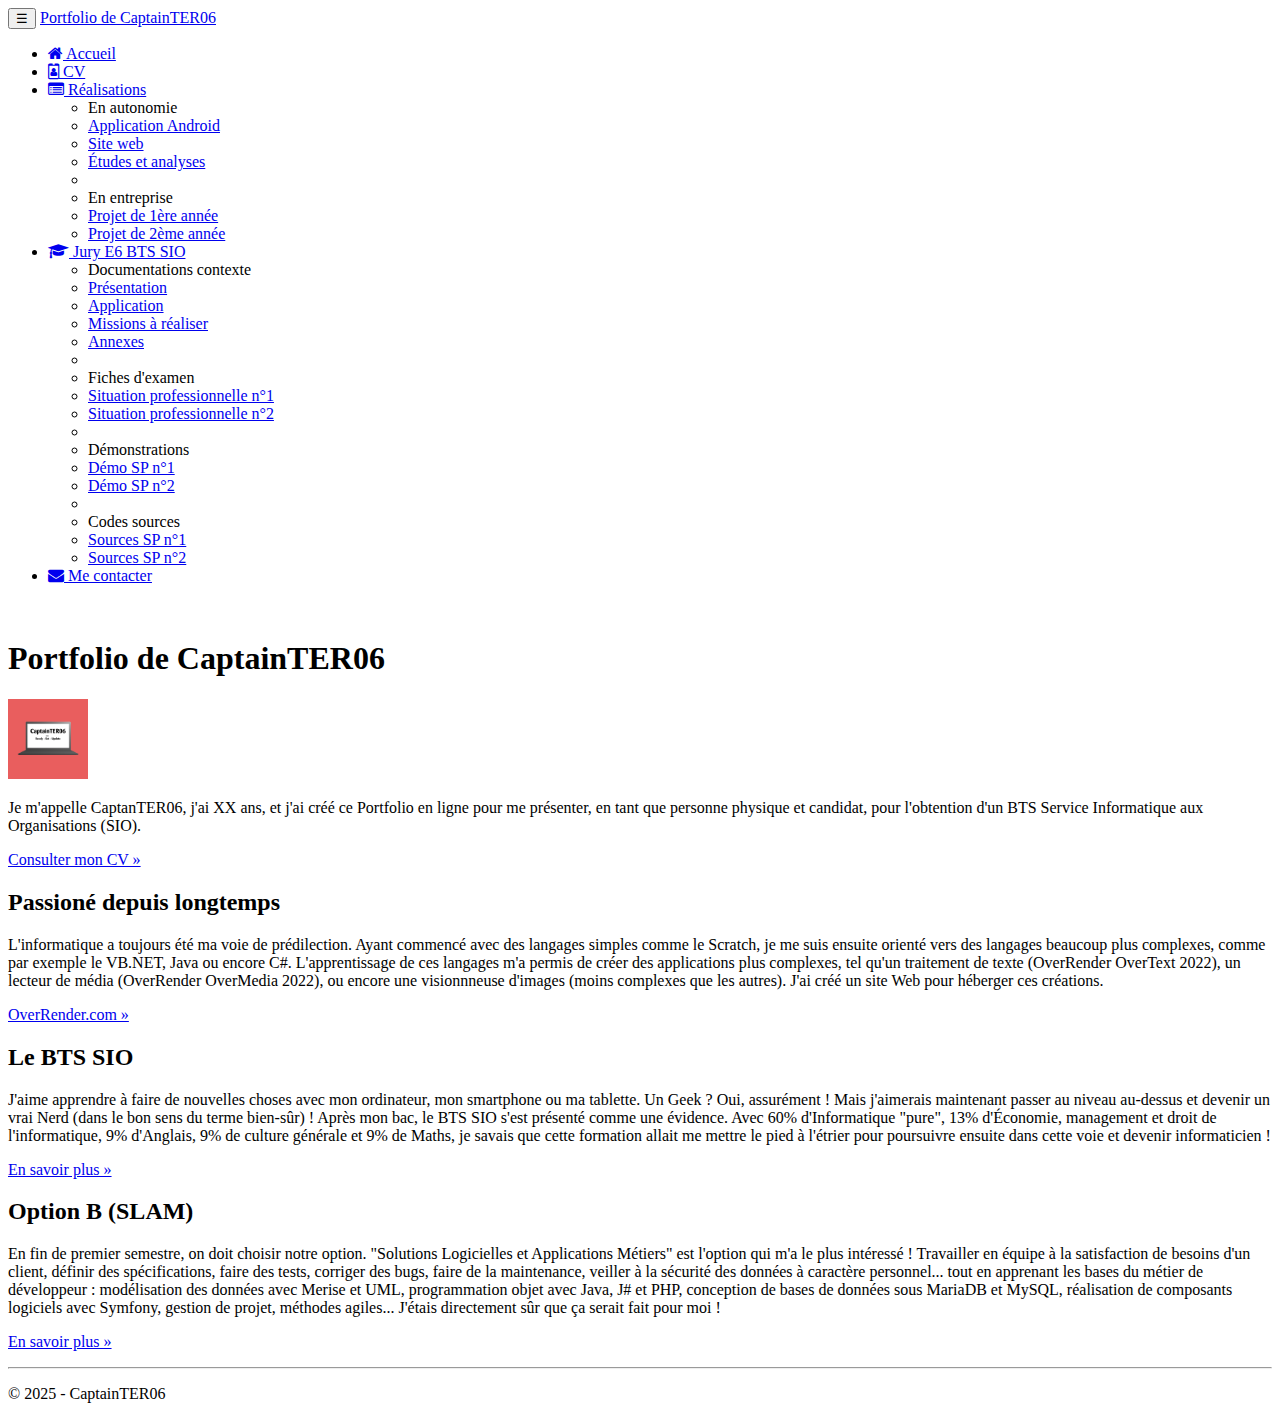
<file: index.html>
<!doctype html>
<html lang="en">
    <head>
        <!-- Required meta tags -->
        <meta charset="utf-8">
        <meta name="viewport" content="width=device-width, initial-scale=1, shrink-to-fit=no">

        <link rel="icon" href="favicon.ico">

        <!-- Bootstrap CSS -->
        <link rel="stylesheet" href="https://cdn.jsdelivr.net/npm/bootstrap@4.6.2/dist/css/bootstrap.min.css" integrity="sha384-xOolHFLEh07PJGoPkLv1IbcEPTNtaed2xpHsD9ESMhqIYd0nLMwNLD69Npy4HI+N" crossorigin="anonymous">

        <link rel="stylesheet" href="https://maxcdn.bootstrapcdn.com/font-awesome/4.7.0/css/font-awesome.min.css">

        <link rel="stylesheet" href="css/profile.css">

        <title>Portfolio - CaptainTER06</title>
    </head>
    <body>
        <nav class="navbar navbar-dark bg-dark fixed-top navbar-expand-md">
            <div class="container">
                <button type="button" class="navbar-toggler" data-toggle="collapse" data-target="#navbar" aria-controls="navbar">
                    <span class="sr-only">Navigation raccourcie</span>☰
                </button>
                <a class="navbar-brand" href="/">Portfolio de CaptainTER06</a>
                <div id="navbar" class="navbar-collapse collapse">
                    <ul class="nav navbar-nav">
                        <li class="active nav-item">
                            <a href="index.html" class="nav-link">
                                <span class="fa fa-home"></span> Accueil
                            </a>
                        </li>
                        <li class="nav-item">
                            <a href="pages/cv.html" class="nav-link">
                                <span class="fa fa-id-badge"></span> CV
                            </a>
                        </li>
                        <li class="dropdown nav-item">
                            <a href="#" class="dropdown-toggle nav-link" data-toggle="dropdown" role="button">
                                <span class="fa fa-list-alt"></span> Réalisations <span class="caret"></span>
                            </a>
                            <ul class="dropdown-menu" role="menu">
                                <li role="presentation" class="dropdown-header dropdown-item">En autonomie</li>
                                <li role="presentation" class="dropdown-item">
                                    <a role="menuitem" href="pages/appliandroid.html">Application Android</a>
                                </li>
                                <li role="presentation" class="dropdown-item">
                                    <a role="menuitem" href="#">Site web</a>
                                </li>
                                <li role="presentation" class="dropdown-item">
                                    <a role="menuitem" href="#">Études et analyses</a>
                                </li>
                                <li role="presentation" class="dropdown-divider"></li>
                                <li role="presentation" class="dropdown-header dropdown-item">En entreprise</li>
                                <li role="presentation" class="dropdown-item">
                                    <a role="menuitem" href="#">Projet de 1ère année</a>
                                </li>
                                <li role="presentation" class="dropdown-item">
                                    <a role="menuitem" href="#">Projet de 2ème année</a>
                                </li>
                            </ul>
                        </li>
                        <li class="dropdown nav-item">
                            <a href="#" class="dropdown-toggle nav-link"
                               data-toggle="dropdown" role="button">
                                <span class="fa fa-graduation-cap"></span>
                                Jury E6 BTS SIO
                                <span class="caret"></span>
                            </a>
                            <ul class="dropdown-menu" role="menu">
                                <li class="dropdown-header dropdown-item" role="presentation">
                                    Documentations contexte</li>
                                <li role="presentation" class="dropdown-item">
                                    <a role="menuitem" href="#">Présentation</a></li>
                                <li role="presentation" class="dropdown-item">
                                    <a role="menuitem" href="#">Application</a></li>
                                <li role="presentation" class="dropdown-item">
                                    <a role="menuitem" href="#">Missions à réaliser</a></li>
                                <li role="presentation" class="dropdown-item">
                                    <a role="menuitem" href="#">Annexes</a></li>
                                <li role="presentation" class="dropdown-divider"></li>
                                <li role="presentation" class="dropdown-header dropdown-item">
                                    Fiches d'examen</li>
                                <li role="presentation" class="dropdown-item">
                                    <a role="menuitem" href="#">Situation professionnelle n°1</a></li>
                                <li role="presentation" class="dropdown-item">
                                    <a role="menuitem" href="#">Situation professionnelle n°2</a></li>
                                <li role="presentation" class="dropdown-divider"></li>
                                <li role="presentation" class="dropdown-header dropdown-item">
                                    Démonstrations</li>
                                <li role="presentation" class="dropdown-item">
                                    <a role="menuitem" href="#">Démo SP n°1</a></li>
                                <li role="presentation" class="dropdown-item">
                                    <a role="menuitem" href="#">Démo SP n°2</a></li>
                                <li role="presentation" class="dropdown-divider"></li>
                                <li role="presentation" class="dropdown-header dropdown-item">
                                    Codes sources</li>
                                <li role="presentation" class="dropdown-item">
                                    <a role="menuitem" href="#">Sources SP n°1</a></li>
                                <li role="presentation" class="dropdown-item">
                                    <a role="menuitem" href="#">Sources SP n°2</a></li>
                            </ul>
                        </li>
                        <li class="nav-item">
                            <a href="pages/cv.html#contactlinks" class="nav-link"><span class="fa fa-envelope"></span>
                                Me contacter
                            </a>
                        </li>
                    </ul>
                </div>
            </div>
        </nav>
        <div class="jumbotron">
            <div class="container">
                <br>
                <h1><b>Portfolio de CaptainTER06</b></h1>
                <img id="pfp" src="images/CaptainTER06.png" class="float-left rounded"><p>Je m'appelle CaptanTER06, j'ai XX ans, et j'ai créé ce Portfolio en ligne pour me présenter, en tant que personne physique et candidat, pour l'obtention d'un BTS Service Informatique aux Organisations (SIO).</p>
                <a class="btn btn-secondary" href=" pages/cv.html" role="button">Consulter mon CV »</a>
            </div>
        </div> <!-- Emplacement pour le contenu principal de la page -->
        <footer>
            <div class="container">
                <div class="row">
                    <div class="col-lg-4">
                        <h2>Passioné depuis longtemps</h2>
                        <p>L'informatique a toujours été ma voie de prédilection. Ayant commencé avec des langages simples comme le Scratch, je me suis ensuite
                            orienté vers des langages beaucoup plus complexes, comme par exemple le VB.NET, Java ou encore C#.
                            L'apprentissage de ces langages m'a permis de créer des applications plus complexes, tel qu'un traitement de texte (OverRender OverText 2022),
                            un lecteur de média (OverRender OverMedia 2022), ou encore une visionnneuse d'images (moins complexes que les autres).
                            J'ai créé un site Web pour héberger ces créations.
                        </p>
                        <p><a class="btn btn-secondary" href="https://productredir.overrender.com/r/fromexternal/rlidOVHome?ln=en&site=portfolio" target="_blank"
                              role="button">OverRender.com »</a>
                        </p>
                    </div>
                    <div class="col-lg-4">
                        <h2>Le BTS SIO</h2>
                        <p>J'aime apprendre à faire
                            de nouvelles choses avec mon ordinateur, mon smartphone ou ma tablette. Un
                            Geek ? Oui, assurément ! Mais j'aimerais maintenant passer au niveau au-dessus
                            et devenir un vrai Nerd (dans le bon sens du terme bien-sûr) ! Après mon bac, le BTS
                            SIO s'est présenté comme une évidence. Avec 60% d'Informatique "pure", 13%
                            d'Économie, management et droit de l'informatique, 9% d'Anglais, 9% de culture
                            générale et 9% de Maths, je savais que cette formation allait me mettre le
                            pied à l'étrier pour poursuivre ensuite dans cette voie et devenir
                            informaticien !
                        </p>
                        <p><a class="btn btn-secondary" href="https://fr.wikipedia.org/wiki/Brevet_de_technicien_supérieur_-_Services_informatiques_aux_organisations"
                              target="_blank" role="button">En savoir plus »</a>
                        </p>
                    </div>
                    <div class="col-lg-4">
                        <h2>Option B (SLAM)</h2>
                        <p>En fin de premier semestre, on doit choisir notre option. "Solutions
                            Logicielles et Applications Métiers" est l'option qui m'a le plus intéressé&nbsp;!
                            Travailler en équipe à la satisfaction de besoins d'un client, définir des
                            spécifications, faire des tests, corriger des bugs, faire de la maintenance,
                            veiller à la sécurité des données à caractère personnel... tout en apprenant
                            les bases du métier de développeur : modélisation des données
                            avec Merise et UML, programmation objet avec Java, J# et PHP, conception
                            de bases de données sous MariaDB et MySQL, réalisation de
                            composants logiciels avec Symfony, gestion de projet, méthodes agiles...
                            J'étais directement sûr que ça serait fait pour moi !
                        </p>
                        <p><a class="btn btn-secondary" href="https://www.onisep.fr/Ressources/Univers-Formation/Formations/Post-bac/bts-services-informatiques-aux-organisations-option-b-solutions-logicielles-et-applications-metiers" target="_blank"
                              role="button">En savoir plus »</a>
                        </p>
                    </div>
                </div>
                <hr>
                <p class="text-center" id="copyright">© 2025 - CaptainTER06</p>
            </div>

        </footer>


        <!-- Optional JavaScript; choose one of the two! -->

        <!-- Option 1: jQuery and Bootstrap Bundle (includes Popper) -->
        <script src="https://cdn.jsdelivr.net/npm/jquery@3.5.1/dist/jquery.slim.min.js" integrity="sha384-DfXdz2htPH0lsSSs5nCTpuj/zy4C+OGpamoFVy38MVBnE+IbbVYUew+OrCXaRkfj" crossorigin="anonymous"></script>
        <script src="https://cdn.jsdelivr.net/npm/bootstrap@4.6.2/dist/js/bootstrap.bundle.min.js" integrity="sha384-Fy6S3B9q64WdZWQUiU+q4/2Lc9npb8tCaSX9FK7E8HnRr0Jz8D6OP9dO5Vg3Q9ct" crossorigin="anonymous"></script>

        <!-- Option 2: Separate Popper and Bootstrap JS -->
        <!--
        <script src="https://cdn.jsdelivr.net/npm/jquery@3.5.1/dist/jquery.slim.min.js" integrity="sha384-DfXdz2htPH0lsSSs5nCTpuj/zy4C+OGpamoFVy38MVBnE+IbbVYUew+OrCXaRkfj" crossorigin="anonymous"></script>
        <script src="https://cdn.jsdelivr.net/npm/popper.js@1.16.1/dist/umd/popper.min.js" integrity="sha384-9/reFTGAW83EW2RDu2S0VKaIzap3H66lZH81PoYlFhbGU+6BZp6G7niu735Sk7lN" crossorigin="anonymous"></script>
        <script src="https://cdn.jsdelivr.net/npm/bootstrap@4.6.2/dist/js/bootstrap.min.js" integrity="sha384-+sLIOodYLS7CIrQpBjl+C7nPvqq+FbNUBDunl/OZv93DB7Ln/533i8e/mZXLi/P+" crossorigin="anonymous"></script>
        -->
    </body>
</html>
</file>
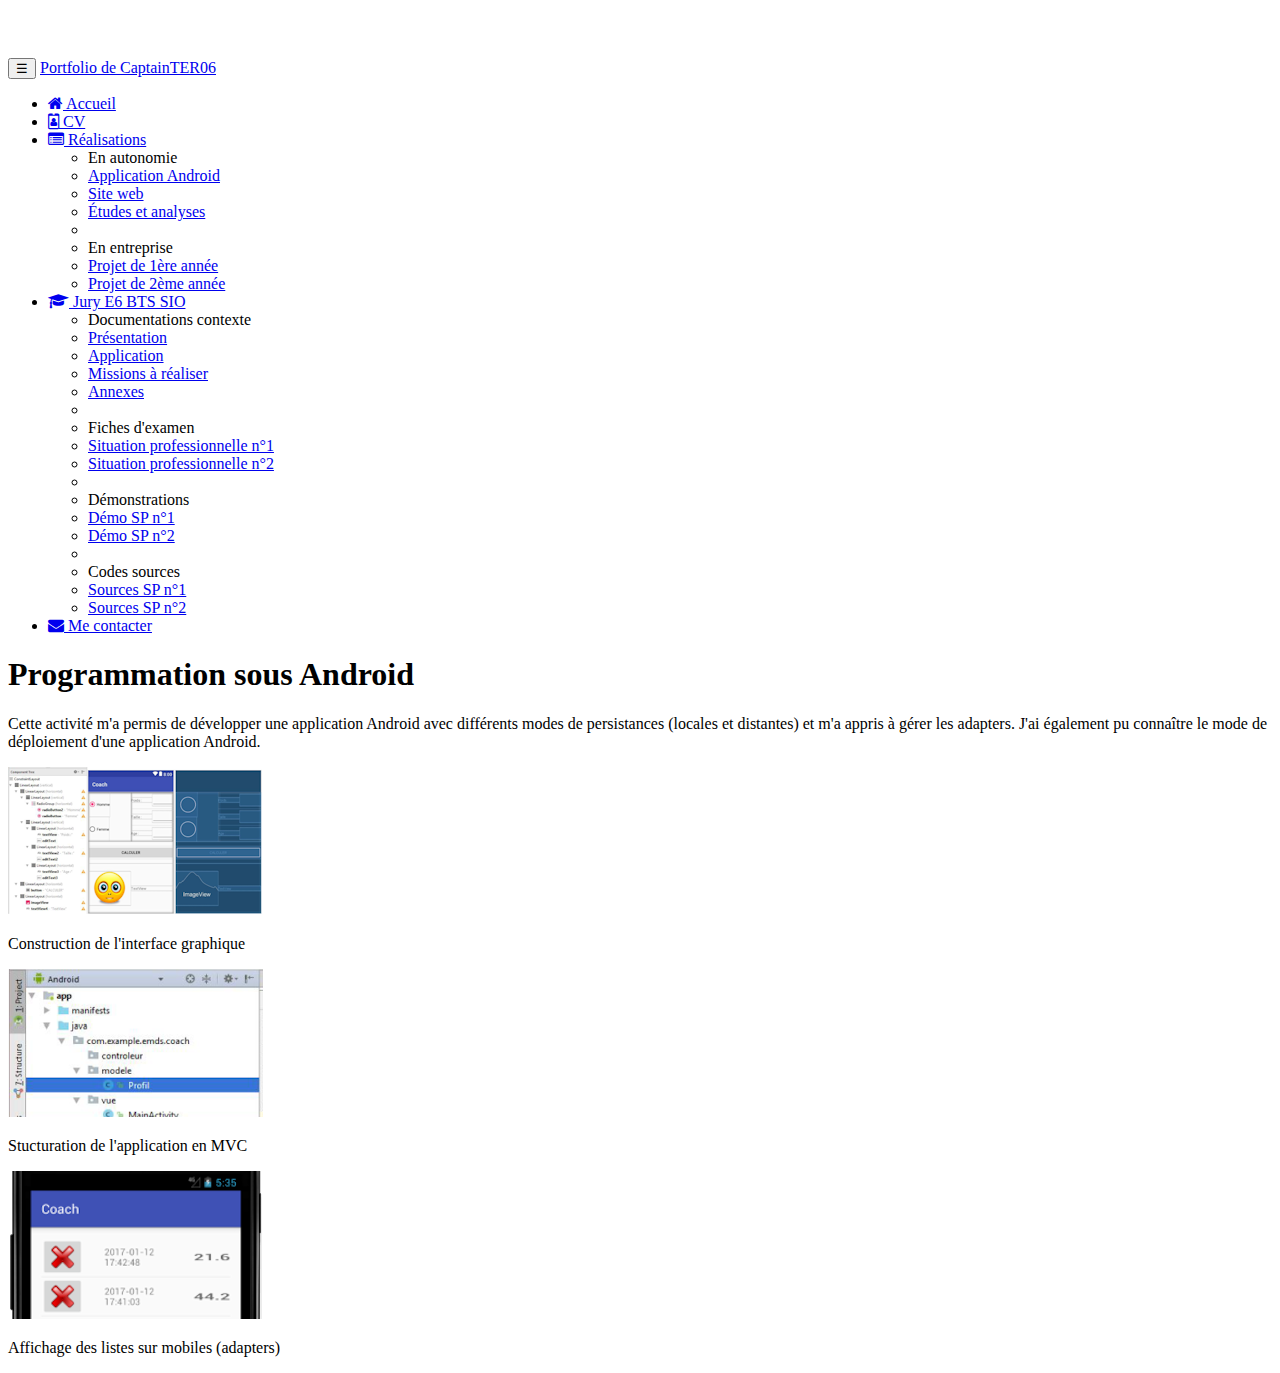
<file: appliandroid.html>
<!DOCTYPE html>
<html>
    <head>
        <title>Réalisation d'une application Android</title>
        <meta charset="UTF-8">
        <meta name="viewport" content="width=device-width, initial-scale=1.0">
 
 <link href="https://maxcdn.bootstrapcdn.com/font-awesome/4.7.0/css/font-awesome.min.css" rel="stylesheet">
 
 <link rel="stylesheet" href="https://cdn.jsdelivr.net/npm/bootstrap@4.6.0/dist/css/bootstrap.min.css" integrity="sha384-B0vP5xmATw1+K9KRQjQERJvTumQW0nPEzvF6L/Z6nronJ3oUOFUFpCjEUQouq2+l" crossorigin="anonymous">
 
 <link rel="stylesheet" href="css/cv.css">
  <link rel="stylesheet" href="css/realisations.css">

 </head>
 <body>
     <nav class="navbar navbar-dark bg-dark fixed-top navbar-expand-md">
        <div class="container">
        <button type="button" class="navbar-toggler" data-toggle="collapse" data-target="#navbar" aria-controls="navbar">
            <span class="sr-only">Navigation raccourcie</span>☰
        </button>
        <a class="navbar-brand" href="#">Portfolio de CaptainTER06</a>
        <div id="navbar" class="navbar-collapse collapse">
            <ul class="nav navbar-nav">
                <li class="active nav-item">
                    <a href="index.html" class="nav-link">
                        <span class="fa fa-home"></span> Accueil
                    </a>
                </li>
                <li class="nav-item">
                    <a href="cv.html" class="nav-link">
                        <span class="fa fa-id-badge"></span> CV
                    </a>
                </li>
                <li class="dropdown nav-item">
                     <a href="#" class="dropdown-toggle nav-link" data-toggle="dropdown" role="button">
                        <span class="fa fa-list-alt"></span> Réalisations <span class="caret"></span>
                    </a>
                    <ul class="dropdown-menu" role="menu">
                        <li role="presentation" class="dropdown-header dropdown-item">En autonomie</li>
                            <li role="presentation" class="dropdown-item">
                                <a role="menuitem" href="#">Application Android</a>
                            </li>
                        <li role="presentation" class="dropdown-item">
                            <a role="menuitem" href="#">Site web</a>
                        </li>
                        <li role="presentation" class="dropdown-item">
                            <a role="menuitem" href="#">Études et analyses</a>
                        </li>
                        <li role="presentation" class="dropdown-divider"></li>
                            <li role="presentation" class="dropdown-header dropdown-item">En entreprise</li>
                                <li role="presentation" class="dropdown-item">
                                    <a role="menuitem" href="#">Projet de 1ère année</a>
                                </li>
                                <li role="presentation" class="dropdown-item">
                                    <a role="menuitem" href="#">Projet de 2ème année</a>
                                </li>
                     </ul>
                </li>
<li class="dropdown nav-item">
 <a href="#" class="dropdown-toggle nav-link"
 data-toggle="dropdown" role="button">
 <span class="fa fa-graduation-cap"></span>
 Jury E6 BTS SIO
 <span class="caret"></span>
 </a>
 <ul class="dropdown-menu" role="menu">
 <li class="dropdown-header dropdown-item" role="presentation">
 Documentations contexte</li>
 <li role="presentation" class="dropdown-item">
 <a role="menuitem" href="#">Présentation</a></li>
 <li role="presentation" class="dropdown-item">
 <a role="menuitem" href="#">Application</a></li>
 <li role="presentation" class="dropdown-item">
 <a role="menuitem" href="#">Missions à réaliser</a></li>
 <li role="presentation" class="dropdown-item">
 <a role="menuitem" href="#">Annexes</a></li>
 <li role="presentation" class="dropdown-divider"></li>
 <li role="presentation" class="dropdown-header dropdown-item">
 Fiches d'examen</li>
 <li role="presentation" class="dropdown-item">
 <a role="menuitem" href="#">Situation professionnelle n°1</a></li>
 <li role="presentation" class="dropdown-item">
 <a role="menuitem" href="#">Situation professionnelle n°2</a></li>
 <li role="presentation" class="dropdown-divider"></li>
 <li role="presentation" class="dropdown-header dropdown-item">
 Démonstrations</li>
 <li role="presentation" class="dropdown-item">
 <a role="menuitem" href="#">Démo SP n°1</a></li>
 <li role="presentation" class="dropdown-item">
 <a role="menuitem" href="#">Démo SP n°2</a></li>
 <li role="presentation" class="dropdown-divider"></li>
 <li role="presentation" class="dropdown-header dropdown-item">
 Codes sources</li>
 <li role="presentation" class="dropdown-item">
 <a role="menuitem" href="#">Sources SP n°1</a></li>
 <li role="presentation" class="dropdown-item">
 <a role="menuitem" href="#">Sources SP n°2</a></li>
 </ul>
 </li>
 <li class="nav-item">
 <a href="#" class="nav-link"><span class="fa fa-envelope"></span>
 Me contacter
 </a>
 </li>
</ul>
 </div>
 </div>
 </nav>
 <section class="jumbotron text-center">
 <div class="container">
 <h1 class="jumbotron-heading">Programmation sous Android</h1>
 <p class="lead text-muted">Cette activité m'a permis de développer une
 application Android avec différents modes de persistances (locales et
 distantes) et m'a appris à gérer les adapters. J'ai également pu connaître
 le mode de déploiement d'une application Android.
 </p>
 </div>
 </section>
 <div class="album py-5 bg-light">
 <div class="container">
 <div class="row">
 <div class="col-md-4">
 <div class="card mb-4 shadow-sm">
 <img class="card-img-top" src="images/ihmcoach.png" alt="IHM Coach">
 <div class="card-body">
 <p class="card-text">Construction de l'interface graphique</p>
 </div>
 </div>
 </div>
<div class="col-md-4">
 <div class="card mb-4 shadow-sm">
 <img class="card-img-top" src="images/MVC.png"
 alt="Structuration MVC">
 <div class="card-body">
 <p class="card-text">Stucturation de l'application en MVC</p>
 </div>
 </div>
 </div>
<div class="col-md-4">
 <div class="card mb-4 shadow-sm">
 <img class="card-img-top" src="images/adapters.png" alt="Adapters">
 <div class="card-body">
 <p class="card-text">Affichage des listes sur mobiles (adapters)</p>
 </div>
 </div>
 </div>
 </div>
 </div>
 </div>
     
         <script src="https://cdn.jsdelivr.net/npm/jquery@3.5.1/dist/jquery.slim.min.js" integrity="sha384-DfXdz2htPH0lsSSs5nCTpuj/zy4C+OGpamoFVy38MVBnE+IbbVYUew+OrCXaRkfj" crossorigin="anonymous"></script>
    <script src="https://cdn.jsdelivr.net/npm/bootstrap@4.6.2/dist/js/bootstrap.bundle.min.js" integrity="sha384-Fy6S3B9q64WdZWQUiU+q4/2Lc9npb8tCaSX9FK7E8HnRr0Jz8D6OP9dO5Vg3Q9ct" crossorigin="anonymous"></script>

 </body>
</html>
</file>
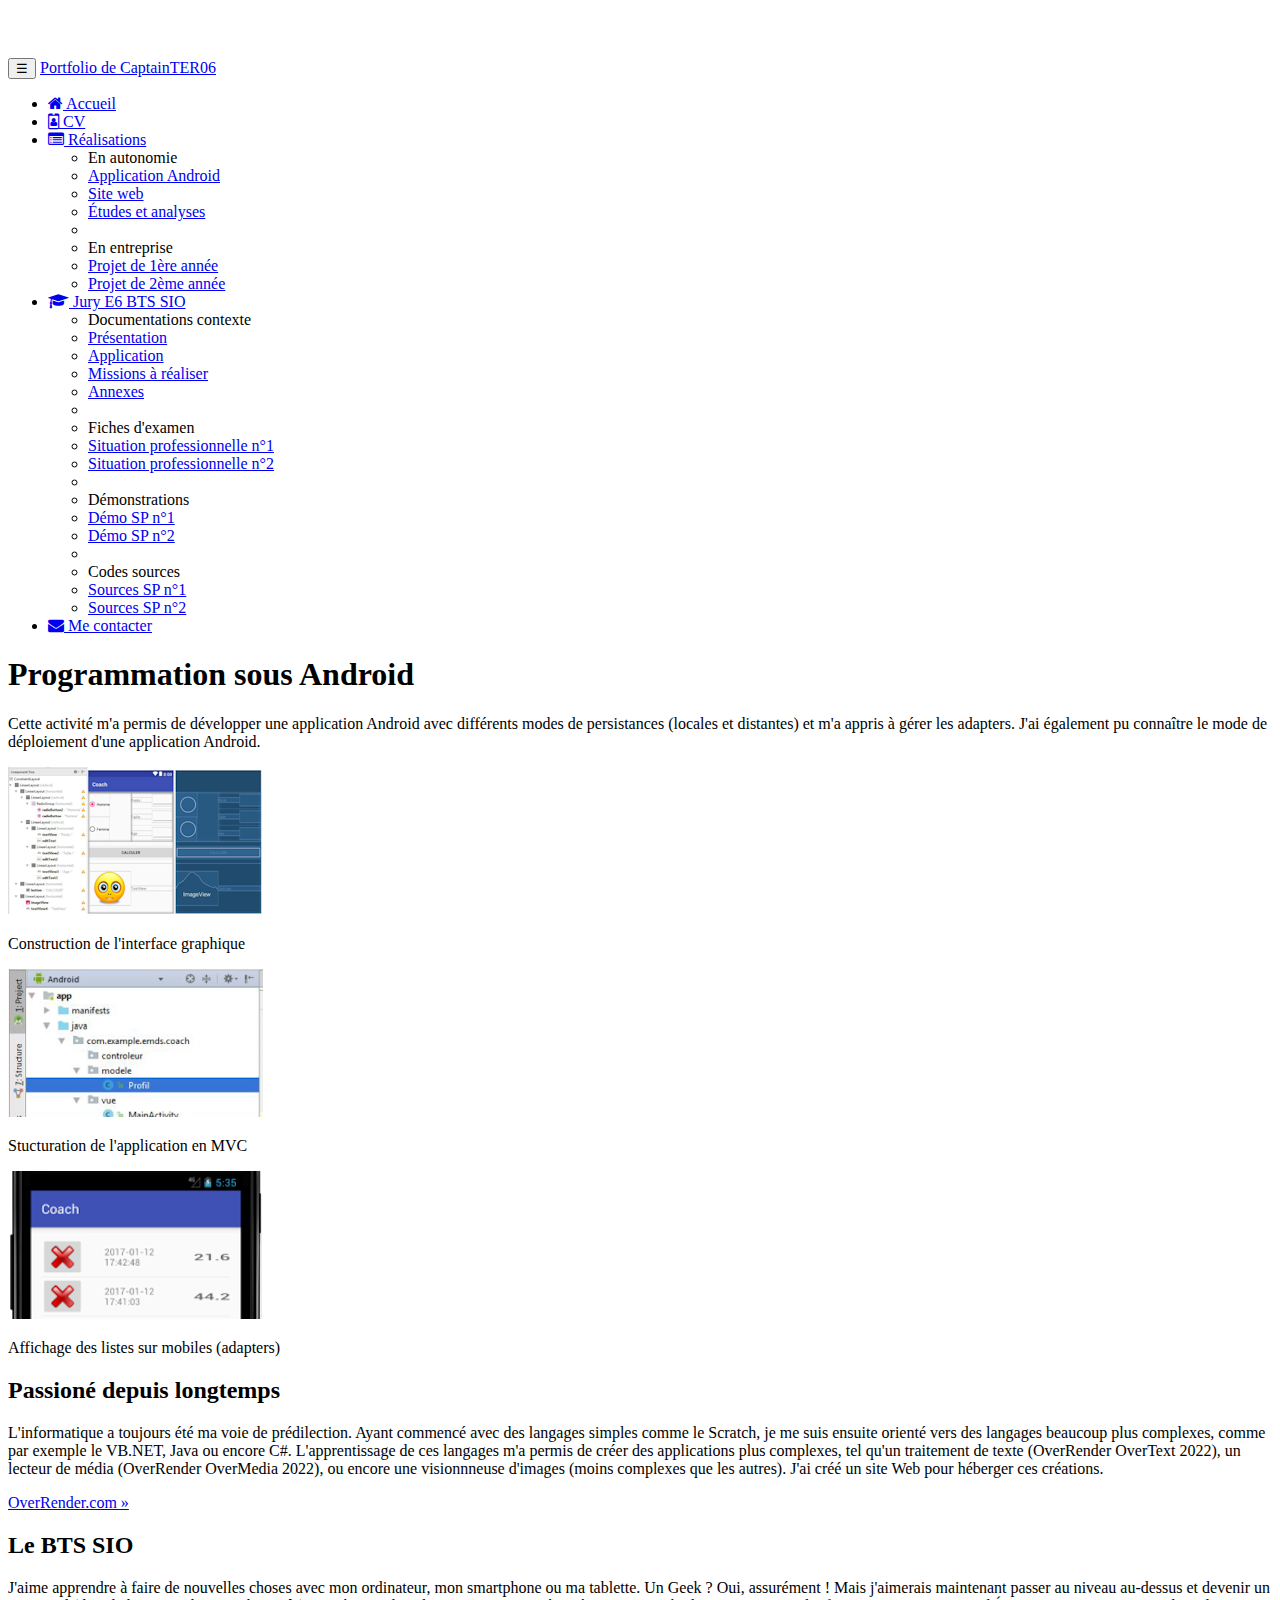
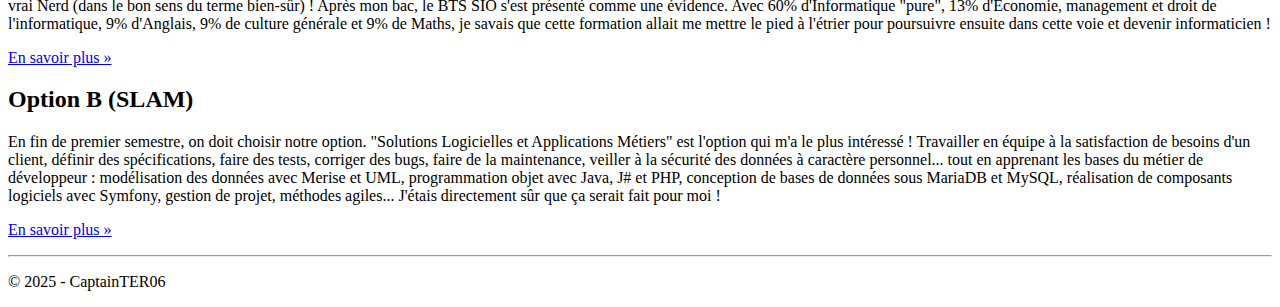
<file: pages/appliandroid.html>
<!DOCTYPE html>
<html>
    <head>
        <title>Réalisation d'une application Android</title>
        <meta charset="UTF-8">
        <meta name="viewport" content="width=device-width, initial-scale=1.0">

        <link href="https://maxcdn.bootstrapcdn.com/font-awesome/4.7.0/css/font-awesome.min.css" rel="stylesheet">

        <link rel="stylesheet" href="https://cdn.jsdelivr.net/npm/bootstrap@4.6.0/dist/css/bootstrap.min.css" integrity="sha384-B0vP5xmATw1+K9KRQjQERJvTumQW0nPEzvF6L/Z6nronJ3oUOFUFpCjEUQouq2+l" crossorigin="anonymous">

        <link rel="stylesheet" href="../css/cv.css">
        <link rel="stylesheet" href="../css/realisations.css">

    </head>
    <body>
        <nav class="navbar navbar-dark bg-dark fixed-top navbar-expand-md">
            <div class="container">
                <button type="button" class="navbar-toggler" data-toggle="collapse" data-target="#navbar" aria-controls="navbar">
                    <span class="sr-only">Navigation raccourcie</span>☰
                </button>
                <a class="navbar-brand" href="#">Portfolio de CaptainTER06</a>
                <div id="navbar" class="navbar-collapse collapse">
                    <ul class="nav navbar-nav">
                        <li class="active nav-item">
                            <a href="../index.html" class="nav-link">
                                <span class="fa fa-home"></span> Accueil
                            </a>
                        </li>
                        <li class="nav-item">
                            <a href="../pages/cv.html" class="nav-link">
                                <span class="fa fa-id-badge"></span> CV
                            </a>
                        </li>
                        <li class="dropdown nav-item">
                            <a href="#" class="dropdown-toggle nav-link" data-toggle="dropdown" role="button">
                                <span class="fa fa-list-alt"></span> Réalisations <span class="caret"></span>
                            </a>
                            <ul class="dropdown-menu" role="menu">
                                <li role="presentation" class="dropdown-header dropdown-item">En autonomie</li>
                                <li role="presentation" class="dropdown-item">
                                    <a role="menuitem" href="../pages/appliandroid.html">Application Android</a>
                                </li>
                                <li role="presentation" class="dropdown-item">
                                    <a role="menuitem" href="#">Site web</a>
                                </li>
                                <li role="presentation" class="dropdown-item">
                                    <a role="menuitem" href="#">Études et analyses</a>
                                </li>
                                <li role="presentation" class="dropdown-divider"></li>
                                <li role="presentation" class="dropdown-header dropdown-item">En entreprise</li>
                                <li role="presentation" class="dropdown-item">
                                    <a role="menuitem" href="#">Projet de 1ère année</a>
                                </li>
                                <li role="presentation" class="dropdown-item">
                                    <a role="menuitem" href="#">Projet de 2ème année</a>
                                </li>
                            </ul>
                        </li>
                        <li class="dropdown nav-item">
                            <a href="#" class="dropdown-toggle nav-link"
                               data-toggle="dropdown" role="button">
                                <span class="fa fa-graduation-cap"></span>
                                Jury E6 BTS SIO
                                <span class="caret"></span>
                            </a>
                            <ul class="dropdown-menu" role="menu">
                                <li class="dropdown-header dropdown-item" role="presentation">
                                    Documentations contexte</li>
                                <li role="presentation" class="dropdown-item">
                                    <a role="menuitem" href="#">Présentation</a></li>
                                <li role="presentation" class="dropdown-item">
                                    <a role="menuitem" href="#">Application</a></li>
                                <li role="presentation" class="dropdown-item">
                                    <a role="menuitem" href="#">Missions à réaliser</a></li>
                                <li role="presentation" class="dropdown-item">
                                    <a role="menuitem" href="#">Annexes</a></li>
                                <li role="presentation" class="dropdown-divider"></li>
                                <li role="presentation" class="dropdown-header dropdown-item">
                                    Fiches d'examen</li>
                                <li role="presentation" class="dropdown-item">
                                    <a role="menuitem" href="#">Situation professionnelle n°1</a></li>
                                <li role="presentation" class="dropdown-item">
                                    <a role="menuitem" href="#">Situation professionnelle n°2</a></li>
                                <li role="presentation" class="dropdown-divider"></li>
                                <li role="presentation" class="dropdown-header dropdown-item">
                                    Démonstrations</li>
                                <li role="presentation" class="dropdown-item">
                                    <a role="menuitem" href="#">Démo SP n°1</a></li>
                                <li role="presentation" class="dropdown-item">
                                    <a role="menuitem" href="#">Démo SP n°2</a></li>
                                <li role="presentation" class="dropdown-divider"></li>
                                <li role="presentation" class="dropdown-header dropdown-item">
                                    Codes sources</li>
                                <li role="presentation" class="dropdown-item">
                                    <a role="menuitem" href="#">Sources SP n°1</a></li>
                                <li role="presentation" class="dropdown-item">
                                    <a role="menuitem" href="#">Sources SP n°2</a></li>
                            </ul>
                        </li>
                        <li class="nav-item">
                            <a href="../pages/cv.html#contactlinks" class="nav-link"><span class="fa fa-envelope"></span>
                                Me contacter
                            </a>
                        </li>
                    </ul>
                </div>
            </div>
        </nav>
        <section class="jumbotron text-center">
            <div class="container">
                <h1 class="jumbotron-heading">Programmation sous Android</h1>
                <p class="lead text-muted">Cette activité m'a permis de développer une
                    application Android avec différents modes de persistances (locales et
                    distantes) et m'a appris à gérer les adapters. J'ai également pu connaître
                    le mode de déploiement d'une application Android.
                </p>
            </div>
        </section>
        <div class="album py-5 bg-light">
            <div class="container">
                <div class="row">
                    <div class="col-md-4">
                        <div class="card mb-4 shadow-sm">
                            <img class="card-img-top" src="../images/ihmcoach.png" alt="IHM Coach">
                            <div class="card-body">
                                <p class="card-text">Construction de l'interface graphique</p>
                            </div>
                        </div>
                    </div>
                    <div class="col-md-4">
                        <div class="card mb-4 shadow-sm">
                            <img class="card-img-top" src="../images/MVC.png"
                                 alt="Structuration MVC">
                            <div class="card-body">
                                <p class="card-text">Stucturation de l'application en MVC</p>
                            </div>
                        </div>
                    </div>
                    <div class="col-md-4">
                        <div class="card mb-4 shadow-sm">
                            <img class="card-img-top" src="../images/adapters.png" alt="Adapters">
                            <div class="card-body">
                                <p class="card-text">Affichage des listes sur mobiles (adapters)</p>
                            </div>
                        </div>
                    </div>
                </div>
            </div>
        </div>

        <footer>
            <div class="container">
                <div class="row">
                    <div class="col-lg-4">
                        <h2>Passioné depuis longtemps</h2>
                        <p>L'informatique a toujours été ma voie de prédilection. Ayant commencé avec des langages simples comme le Scratch, je me suis ensuite
                            orienté vers des langages beaucoup plus complexes, comme par exemple le VB.NET, Java ou encore C#.
                            L'apprentissage de ces langages m'a permis de créer des applications plus complexes, tel qu'un traitement de texte (OverRender OverText 2022),
                            un lecteur de média (OverRender OverMedia 2022), ou encore une visionnneuse d'images (moins complexes que les autres).
                            J'ai créé un site Web pour héberger ces créations.
                        </p>
                        <p><a class="btn btn-secondary" href="https://productredir.overrender.com/r/fromexternal/rlidOVHome?ln=en&site=portfolio" target="_blank"
                              role="button">OverRender.com »</a>
                        </p>
                    </div>
                    <div class="col-lg-4">
                        <h2>Le BTS SIO</h2>
                        <p>J'aime apprendre à faire
                            de nouvelles choses avec mon ordinateur, mon smartphone ou ma tablette. Un
                            Geek ? Oui, assurément ! Mais j'aimerais maintenant passer au niveau au-dessus
                            et devenir un vrai Nerd (dans le bon sens du terme bien-sûr) ! Après mon bac, le BTS
                            SIO s'est présenté comme une évidence. Avec 60% d'Informatique "pure", 13%
                            d'Économie, management et droit de l'informatique, 9% d'Anglais, 9% de culture
                            générale et 9% de Maths, je savais que cette formation allait me mettre le
                            pied à l'étrier pour poursuivre ensuite dans cette voie et devenir
                            informaticien !
                        </p>
                        <p><a class="btn btn-secondary" href="https://fr.wikipedia.org/wiki/Brevet_de_technicien_supérieur_-_Services_informatiques_aux_organisations"
                              target="_blank" role="button">En savoir plus »</a>
                        </p>
                    </div>
                    <div class="col-lg-4">
                        <h2>Option B (SLAM)</h2>
                        <p>En fin de premier semestre, on doit choisir notre option. "Solutions
                            Logicielles et Applications Métiers" est l'option qui m'a le plus intéressé&nbsp;!
                            Travailler en équipe à la satisfaction de besoins d'un client, définir des
                            spécifications, faire des tests, corriger des bugs, faire de la maintenance,
                            veiller à la sécurité des données à caractère personnel... tout en apprenant
                            les bases du métier de développeur : modélisation des données
                            avec Merise et UML, programmation objet avec Java, J# et PHP, conception
                            de bases de données sous MariaDB et MySQL, réalisation de
                            composants logiciels avec Symfony, gestion de projet, méthodes agiles...
                            J'étais directement sûr que ça serait fait pour moi !
                        </p>
                        <p><a class="btn btn-secondary" href="https://www.onisep.fr/Ressources/Univers-Formation/Formations/Post-bac/bts-services-informatiques-aux-organisations-option-b-solutions-logicielles-et-applications-metiers" target="_blank"
                              role="button">En savoir plus »</a>
                        </p>
                    </div>
                </div>
                <hr>
                <p class="text-center" id="copyright">© 2025 - CaptainTER06</p>
            </div>

        </footer>

        <script src="https://cdn.jsdelivr.net/npm/jquery@3.5.1/dist/jquery.slim.min.js" integrity="sha384-DfXdz2htPH0lsSSs5nCTpuj/zy4C+OGpamoFVy38MVBnE+IbbVYUew+OrCXaRkfj" crossorigin="anonymous"></script>
        <script src="https://cdn.jsdelivr.net/npm/bootstrap@4.6.2/dist/js/bootstrap.bundle.min.js" integrity="sha384-Fy6S3B9q64WdZWQUiU+q4/2Lc9npb8tCaSX9FK7E8HnRr0Jz8D6OP9dO5Vg3Q9ct" crossorigin="anonymous"></script>

    </body>
</html>
</file>
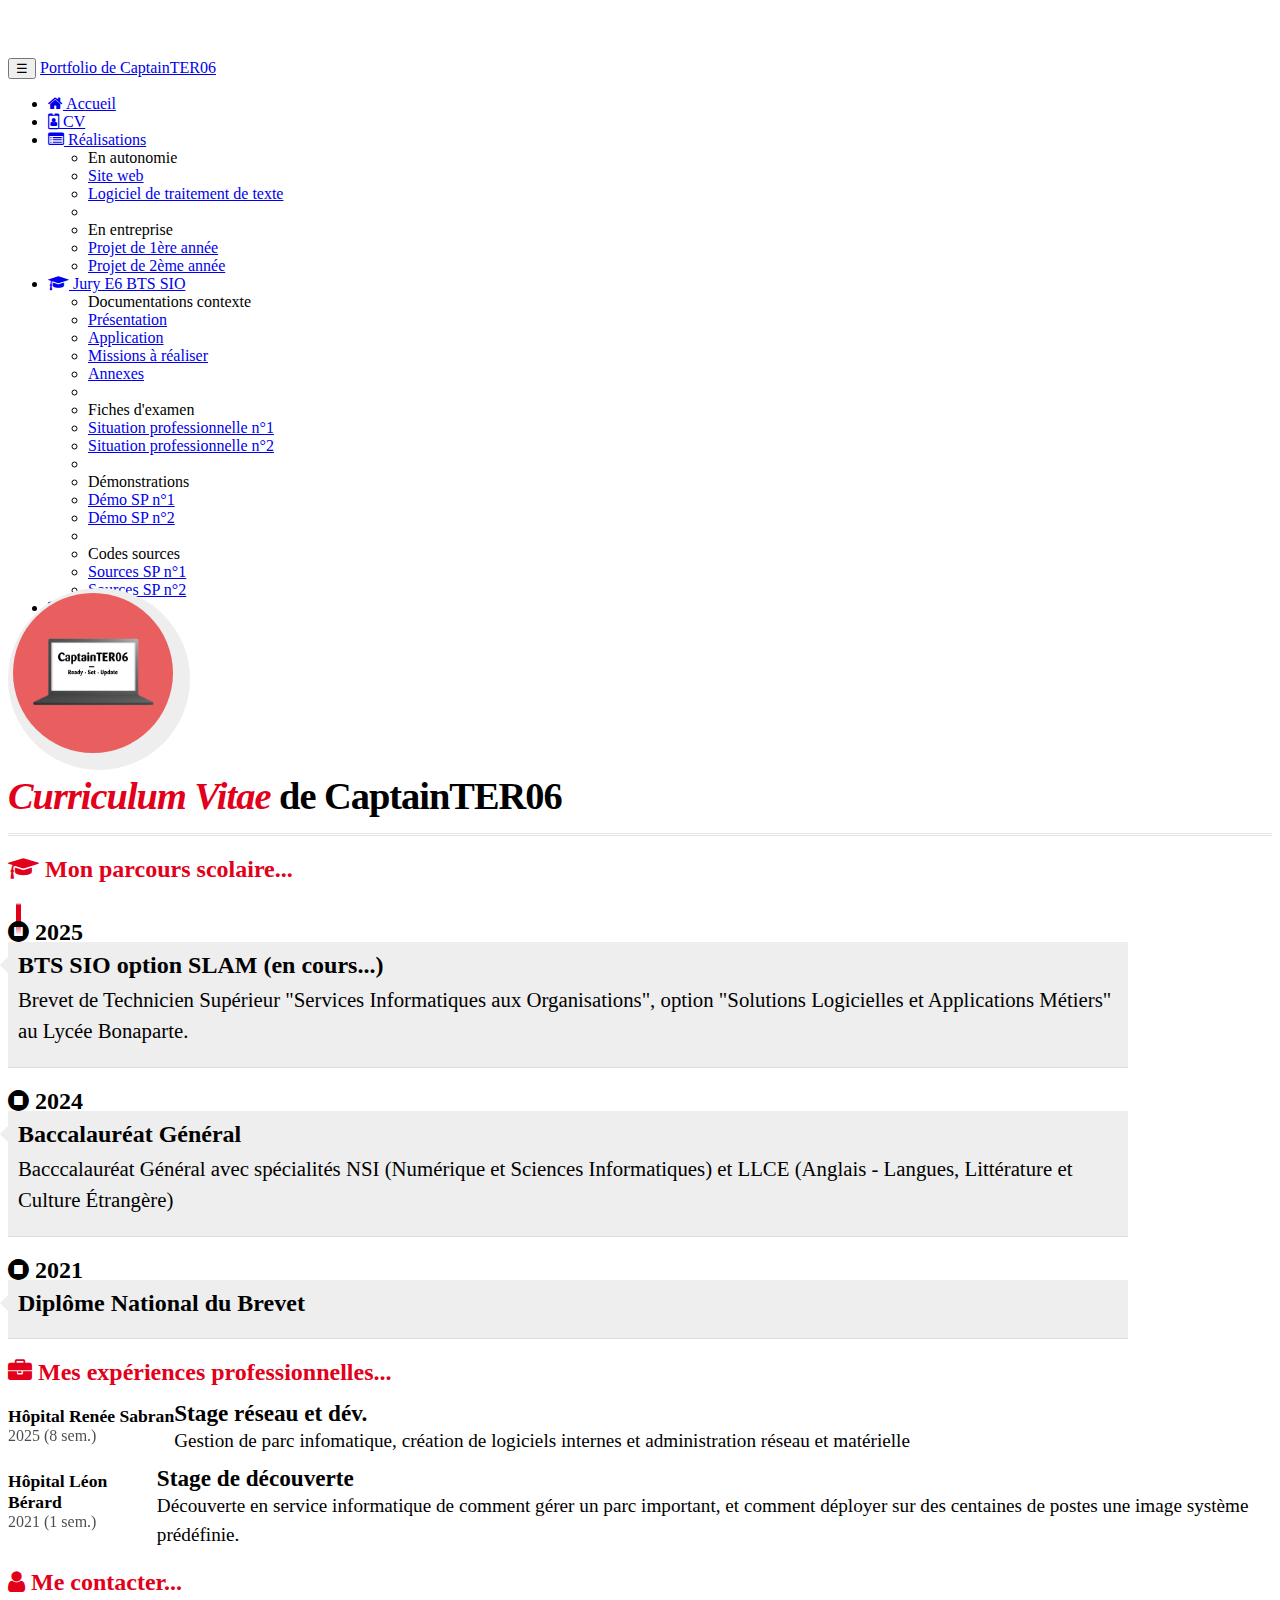
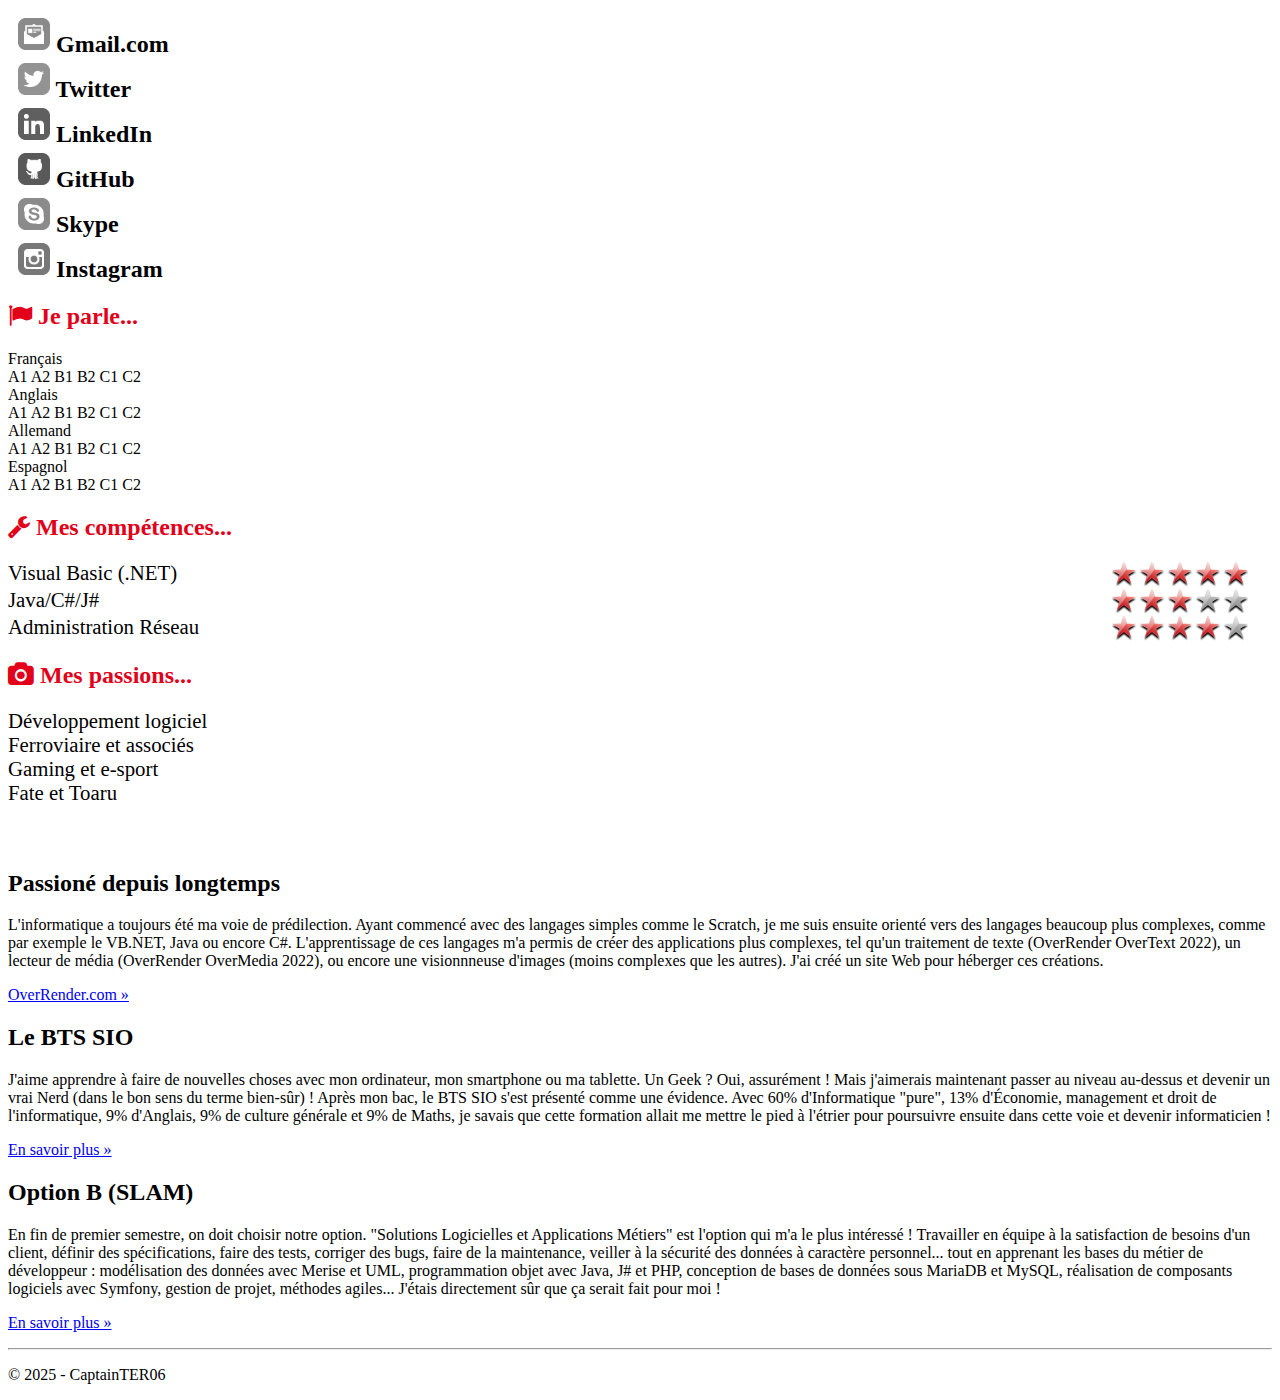
<file: pages/cv.html>
<!doctype html>
<html lang="en">
    <head>
        <!-- Required meta tags -->
        <meta charset="utf-8">
        <meta name="viewport" content="width=device-width, initial-scale=1, shrink-to-fit=no">

        <link rel="icon" href="../favicon.ico">

        <link rel="stylesheet" href="../css/cv.css">

        <!-- Bootstrap CSS -->
        <link rel="stylesheet" href="https://cdn.jsdelivr.net/npm/bootstrap@4.6.2/dist/css/bootstrap.min.css" integrity="sha384-xOolHFLEh07PJGoPkLv1IbcEPTNtaed2xpHsD9ESMhqIYd0nLMwNLD69Npy4HI+N" crossorigin="anonymous">

        <link rel="stylesheet" href="https://maxcdn.bootstrapcdn.com/font-awesome/4.7.0/css/font-awesome.min.css">

        <title>Portfolio - CaptainTER06</title>
    </head>
    <body>
        <nav class="navbar navbar-dark bg-dark fixed-top navbar-expand-md">
            <div class="container">
                <button type="button" class="navbar-toggler" data-toggle="collapse" data-target="#navbar" aria-controls="navbar">
                    <span class="sr-only">Navigation raccourcie</span>☰
                </button>
                <a class="navbar-brand" href="../index.html">Portfolio de CaptainTER06</a>
                <div id="navbar" class="navbar-collapse collapse">
                    <ul class="nav navbar-nav">
                        <li class="nav-item">
                            <a href="../index.html" class="nav-link">
                                <span class="fa fa-home"></span> Accueil
                            </a>
                        </li>
                        <li class="active nav-item">
                            <a href="../pages/cv.html" class="nav-link">
                                <span class="fa fa-id-badge"></span> CV
                            </a>
                        </li>
                        <li class="dropdown nav-item">
                            <a href="#" class="dropdown-toggle nav-link" data-toggle="dropdown" role="button">
                                <span class="fa fa-list-alt"></span> Réalisations <span class="caret"></span>
                            </a>
                            <ul class="dropdown-menu" role="menu">
                                <li role="presentation" class="dropdown-header dropdown-item">En autonomie</li>
                                <li role="presentation" class="dropdown-item">
                                    <a role="menuitem" href="siteweb.html">Site web</a>
                                </li>
                                <li role="presentation" class="dropdown-item">
                                    <a role="menuitem" href="overtext.html">Logiciel de traitement de texte</a>
                                </li>
                                <li role="presentation" class="dropdown-divider"></li>
                                <li role="presentation" class="dropdown-header dropdown-item">En entreprise</li>
                                <li role="presentation" class="dropdown-item">
                                    <a role="menuitem" href="#">Projet de 1ère année</a>
                                </li>
                                <li role="presentation" class="dropdown-item">
                                    <a role="menuitem" href="#">Projet de 2ème année</a>
                                </li>
                            </ul>
                        </li>
                        <li class="dropdown nav-item">
                            <a href="#" class="dropdown-toggle nav-link"
                               data-toggle="dropdown" role="button">
                                <span class="fa fa-graduation-cap"></span>
                                Jury E6 BTS SIO
                                <span class="caret"></span>
                            </a>
                            <ul class="dropdown-menu" role="menu">
                                <li class="dropdown-header dropdown-item" role="presentation">
                                    Documentations contexte</li>
                                <li role="presentation" class="dropdown-item">
                                    <a role="menuitem" href="#">Présentation</a></li>
                                <li role="presentation" class="dropdown-item">
                                    <a role="menuitem" href="#">Application</a></li>
                                <li role="presentation" class="dropdown-item">
                                    <a role="menuitem" href="#">Missions à réaliser</a></li>
                                <li role="presentation" class="dropdown-item">
                                    <a role="menuitem" href="#">Annexes</a></li>
                                <li role="presentation" class="dropdown-divider"></li>
                                <li role="presentation" class="dropdown-header dropdown-item">
                                    Fiches d'examen</li>
                                <li role="presentation" class="dropdown-item">
                                    <a role="menuitem" href="#">Situation professionnelle n°1</a></li>
                                <li role="presentation" class="dropdown-item">
                                    <a role="menuitem" href="#">Situation professionnelle n°2</a></li>
                                <li role="presentation" class="dropdown-divider"></li>
                                <li role="presentation" class="dropdown-header dropdown-item">
                                    Démonstrations</li>
                                <li role="presentation" class="dropdown-item">
                                    <a role="menuitem" href="#">Démo SP n°1</a></li>
                                <li role="presentation" class="dropdown-item">
                                    <a role="menuitem" href="#">Démo SP n°2</a></li>
                                <li role="presentation" class="dropdown-divider"></li>
                                <li role="presentation" class="dropdown-header dropdown-item">
                                    Codes sources</li>
                                <li role="presentation" class="dropdown-item">
                                    <a role="menuitem" href="#">Sources SP n°1</a></li>
                                <li role="presentation" class="dropdown-item">
                                    <a role="menuitem" href="#">Sources SP n°2</a></li>
                            </ul>
                        </li>
                        <li class="nav-item">
                            <a href="../pages/cv.html#contactlinks" class="nav-link"><span class="fa fa-envelope"></span>
                                Me contacter
                            </a>
                        </li>
                    </ul>
                </div>
            </div>
        </nav>
        <div class="jumbotron">
            <div class="container">
                <div class="row cadreCV">
                    <div id="cv-entete" class="text-center">
                        <div id="cv-photo">
                            <img src="../images/CaptainTER06.png" alt="Mais qui suis-je donc...">
                        </div>
                        <div id="cv-intro">
                            <h1><span class="italictext">Curriculum Vitae</span> de CaptainTER06</h1>
                        </div>

                        <div class="row cadreCV">
                            <div class="col-xs-12 col-sm-7">
                                <!-- Partie Gauche -->
                                <div class="rubrique clearfix">
                                    <h2><span class="fa fa-graduation-cap"></span> Mon parcours scolaire...</h2>
                                    <ul id="parcours" class="clearfix">
                                        <li>
                                            <div class="date float-left">
                                                <span class="fa fa-stop-circle"></span>&nbsp;2025
                                            </div>
                                            <div class="details float-right">
                                                <h3>BTS SIO option SLAM (en cours...)</h3>
                                                <p>Brevet de Technicien Supérieur "Services Informatiques aux
                                                    Organisations", option "Solutions Logicielles et Applications
                                                    Métiers" au Lycée Bonaparte.</p>
                                            </div>
                                        </li>
                                        <li>
                                            <div class="date float-left">
                                                <span class="fa fa-stop-circle"></span>&nbsp;2024
                                            </div>
                                            <div class="details float-right">
                                                <h3>Baccalauréat Général</h3>
                                                <p>Bacccalauréat Général avec spécialités NSI (Numérique et Sciences Informatiques) et LLCE (Anglais - Langues, Littérature et Culture Étrangère)</p>
                                            </div>
                                        </li>
                                        <li>
                                            <div class="date float-left">
                                                <span class="fa fa-stop-circle"></span>&nbsp;2021
                                            </div>
                                            <div class="details float-right">
                                                <h3>Diplôme National du Brevet</h3>
                                                <p></p>
                                            </div>
                                        </li>
                                    </ul>
                                    <div class="rubrique clearfix">
                                        <h2><span class="fa fa-briefcase"></span> Mes expériences professionnelles...</h2>
                                        <div class="experience clearfix">
                                            <div class="col-3">
                                                <div class="lieu">Hôpital Renée Sabran</div>
                                                <div class="date">2025 (8 sem.)</div>
                                            </div>
                                            <div class="col-9">
                                                <div class="profession">Stage réseau et dév.</div>
                                                <div class="details">
                                                    Gestion de parc infomatique, création de logiciels internes et administration réseau et matérielle
                                                </div>
                                            </div>
                                        </div>
                                        <div class="experience clearfix">
                                            <div class="col-3">
                                                <div class="lieu">Hôpital Léon Bérard</div>
                                                <div class="date">2021 (1 sem.)</div>
                                            </div>
                                            <div class="col-9">
                                                <div class="profession">Stage de découverte</div>
                                                <div class="details">
                                                    Découverte en service informatique de comment gérer un parc important, et comment déployer sur des centaines de postes une image système prédéfinie.
                                                </div>
                                            </div>
                                        </div>

                                    </div>
                                </div>


                            </div>
                            <div class="col-xs-12 col-sm-5">
                                <!-- Partie droite -->

                                <div class="rubrique clearfix">
                                    <h2><span id="contactlinks" class="fa fa-user"></span> Me contacter...</h2>
                                    <div class="meContacter">
                                        <div class="details float-left">
                                            <a href="mailto:mc.coppercart@gmail.com?subject=Contact via le CV en ligne"
                                               title="Mon adresse e-mail">
                                                <img class="contact-icon" src="../images/cv/mail-dreamstale47.png"
                                                     alt="Icone de mail"> Gmail.com
                                            </a>
                                        </div>
                                    </div>
                                    <div class="meContacter">
                                        <div class="details float-left">
                                            <a href="https://twitter.com/captainter06"
                                               title="Mon profil Twitter (et pas X hein)">
                                                <img class="contact-icon" src="../images/cv/twitter-dreamstale71.png"
                                                     alt="Icone de Twitter"> Twitter
                                            </a>
                                        </div>
                                    </div>
                                    <div class="meContacter">
                                        <div class="details float-left">
                                            <a href="http://fr.linkedin.com/in/CaptainTER06"
                                               title="Mon profil LinkedIn">
                                                <img class="contact-icon" src="../images/cv/linkedin-dreamstale45.png"
                                                     alt="Icone de LinkedIn"> LinkedIn
                                            </a>
                                        </div>
                                    </div>
                                    <div class="meContacter">
                                        <div class="details float-left">
                                            <a href="https://github.com/CaptainTER06/"
                                               title="Mon profil GitHub">
                                                <img class="contact-icon" src="../images/cv/github2-dreamstale35.png"
                                                     alt="Icone de GitHub"> GitHub
                                            </a>
                                        </div>
                                    </div>
                                    <div class="meContacter">
                                        <div class="details float-left">
                                            <a href="skype:captainter06?userinfo"
                                               title="Mon profil Skype">
                                                <img class="contact-icon" src="../images/cv/skype-dreamstale61.png"
                                                     alt="Icone de Skype"> Skype
                                            </a>
                                        </div>
                                    </div>
                                    <div class="meContacter">
                                        <div class="details float-left">
                                            <a href="https://instagram.com/captainter06"
                                               title="Mon profil Instagram">
                                                <img class="contact-icon" src="../images/cv/instagram-dreamstale43.png"
                                                     alt="Icone de Instagram"> Instagram</a>
                                        </div>
                                    </div>
                                </div>
                                <div id="langues" class="rubrique clearfix">
                                    <h2><span class="fa fa-flag"></span> Je parle...</h2>
                                    <div class="container">
                                        <div class="langue">Français</div>
                                        <div class="niveau">
                                            <span class="badge badge-dark">A1</span>
                                            <span class="badge badge-dark">A2</span>
                                            <span class="badge badge-dark">B1</span>
                                            <span class="badge badge-dark">B2</span>
                                            <span class="badge badge-dark">C1</span>
                                            <span class="badge badge-success">C2</span>
                                        </div>
                                    </div>
                                    <div class="container">
                                        <div class="langue">Anglais</div>
                                        <div class="niveau">
                                            <span class="badge badge-dark">A1</span>
                                            <span class="badge badge-dark">A2</span>
                                            <span class="badge badge-dark">B1</span>
                                            <span class="badge badge-dark">B2</span>
                                            <span class="badge badge-success">C1</span>
                                            <span class="badge badge-dark">C2</span>
                                        </div>
                                    </div>
                                    <div class="container">
                                        <div class="langue">Allemand</div>
                                        <div class="niveau">
                                            <span class="badge badge-success">A1</span>
                                            <span class="badge badge-dark">A2</span>
                                            <span class="badge badge-dark">B1</span>
                                            <span class="badge badge-dark">B2</span>
                                            <span class="badge badge-dark">C1</span>
                                            <span class="badge badge-dark">C2</span>
                                        </div>
                                    </div>
                                    <div class="container">
                                        <div class="langue">Espagnol</div>
                                        <div class="niveau">
                                            <span class="badge badge-dark">A1</span>
                                            <span class="badge badge-dark">A2</span>
                                            <span class="badge badge-success">B1</span>
                                            <span class="badge badge-dark">B2</span>
                                            <span class="badge badge-dark">C1</span>
                                            <span class="badge badge-dark">C2</span>
                                        </div>
                                    </div>
                                </div>
                                <div id="competences" class="rubrique clearfix">
                                    <h2><span class="fa fa-wrench"></span> Mes compétences...</h2>
                                    <div class="container">
                                        <div class="libelle">Visual Basic (.NET)</div>
                                        <div class="classement classement5"></div>
                                    </div>
                                    <div class="container">
                                        <div class="libelle">Java/C#/J#</div>
                                        <div class="classement classement3"></div>
                                    </div>
                                    <div class="container">
                                        <div class="libelle">Administration Réseau</div>
                                        <div class="classement classement4"></div>
                                    </div>
                                </div>
                                <div id="competences" class="rubrique clearfix">
                                    <h2><span class="fa fa-camera"></span> Mes passions...</h2>
                                    <div class="container">
                                        <div class="libelle">Développement logiciel</div>
                                    </div>
                                    <div class="container">
                                        <div class="libelle">Ferroviaire et associés</div>
                                    </div>
                                    <div class="container">
                                        <div class="libelle">Gaming et e-sport</div>
                                    </div>
                                    <div class="container">
                                        <div class="libelle">Fate et Toaru</div>
                                    </div>
                                </div>
                            </div>
                        </div>           
                    </div>
                </div>
            </div>
        </div>

        <footer>
            <div class="container">
                <div class="row">
                    <div class="col-lg-4">
                        <h2>Passioné depuis longtemps</h2>
                        <p>L'informatique a toujours été ma voie de prédilection. Ayant commencé avec des langages simples comme le Scratch, je me suis ensuite
                            orienté vers des langages beaucoup plus complexes, comme par exemple le VB.NET, Java ou encore C#.
                            L'apprentissage de ces langages m'a permis de créer des applications plus complexes, tel qu'un traitement de texte (OverRender OverText 2022),
                            un lecteur de média (OverRender OverMedia 2022), ou encore une visionnneuse d'images (moins complexes que les autres).
                            J'ai créé un site Web pour héberger ces créations.
                        </p>
                        <p><a class="btn btn-secondary" href="https://productredir.overrender.com/r/fromexternal/rlidOVHome?ln=en&site=portfolio" target="_blank"
                              role="button">OverRender.com »</a>
                        </p>
                    </div>
                    <div class="col-lg-4">
                        <h2>Le BTS SIO</h2>
                        <p>J'aime apprendre à faire
                            de nouvelles choses avec mon ordinateur, mon smartphone ou ma tablette. Un
                            Geek ? Oui, assurément ! Mais j'aimerais maintenant passer au niveau au-dessus
                            et devenir un vrai Nerd (dans le bon sens du terme bien-sûr) ! Après mon bac, le BTS
                            SIO s'est présenté comme une évidence. Avec 60% d'Informatique "pure", 13%
                            d'Économie, management et droit de l'informatique, 9% d'Anglais, 9% de culture
                            générale et 9% de Maths, je savais que cette formation allait me mettre le
                            pied à l'étrier pour poursuivre ensuite dans cette voie et devenir
                            informaticien !
                        </p>
                        <p><a class="btn btn-secondary" href="https://fr.wikipedia.org/wiki/Brevet_de_technicien_supérieur_-_Services_informatiques_aux_organisations"
                              target="_blank" role="button">En savoir plus »</a>
                        </p>
                    </div>
                    <div class="col-lg-4">
                        <h2>Option B (SLAM)</h2>
                        <p>En fin de premier semestre, on doit choisir notre option. "Solutions
                            Logicielles et Applications Métiers" est l'option qui m'a le plus intéressé&nbsp;!
                            Travailler en équipe à la satisfaction de besoins d'un client, définir des
                            spécifications, faire des tests, corriger des bugs, faire de la maintenance,
                            veiller à la sécurité des données à caractère personnel... tout en apprenant
                            les bases du métier de développeur : modélisation des données
                            avec Merise et UML, programmation objet avec Java, J# et PHP, conception
                            de bases de données sous MariaDB et MySQL, réalisation de
                            composants logiciels avec Symfony, gestion de projet, méthodes agiles...
                            J'étais directement sûr que ça serait fait pour moi !
                        </p>
                        <p><a class="btn btn-secondary" href="https://www.onisep.fr/Ressources/Univers-Formation/Formations/Post-bac/bts-services-informatiques-aux-organisations-option-b-solutions-logicielles-et-applications-metiers" target="_blank"
                              role="button">En savoir plus »</a>
                        </p>
                    </div>
                </div>
                <hr>
                <p class="text-center" id="copyright">© 2025 - CaptainTER06</p>
            </div>

        </footer>


        <!-- Optional JavaScript; choose one of the two! -->

        <!-- Option 1: jQuery and Bootstrap Bundle (includes Popper) -->
        <script src="https://cdn.jsdelivr.net/npm/jquery@3.5.1/dist/jquery.slim.min.js" integrity="sha384-DfXdz2htPH0lsSSs5nCTpuj/zy4C+OGpamoFVy38MVBnE+IbbVYUew+OrCXaRkfj" crossorigin="anonymous"></script>
        <script src="https://cdn.jsdelivr.net/npm/bootstrap@4.6.2/dist/js/bootstrap.bundle.min.js" integrity="sha384-Fy6S3B9q64WdZWQUiU+q4/2Lc9npb8tCaSX9FK7E8HnRr0Jz8D6OP9dO5Vg3Q9ct" crossorigin="anonymous"></script>

        <!-- Option 2: Separate Popper and Bootstrap JS -->
        <!--
        <script src="https://cdn.jsdelivr.net/npm/jquery@3.5.1/dist/jquery.slim.min.js" integrity="sha384-DfXdz2htPH0lsSSs5nCTpuj/zy4C+OGpamoFVy38MVBnE+IbbVYUew+OrCXaRkfj" crossorigin="anonymous"></script>
        <script src="https://cdn.jsdelivr.net/npm/popper.js@1.16.1/dist/umd/popper.min.js" integrity="sha384-9/reFTGAW83EW2RDu2S0VKaIzap3H66lZH81PoYlFhbGU+6BZp6G7niu735Sk7lN" crossorigin="anonymous"></script>
        <script src="https://cdn.jsdelivr.net/npm/bootstrap@4.6.2/dist/js/bootstrap.min.js" integrity="sha384-+sLIOodYLS7CIrQpBjl+C7nPvqq+FbNUBDunl/OZv93DB7Ln/533i8e/mZXLi/P+" crossorigin="anonymous"></script>
        -->
    </body>
</html>
</file>
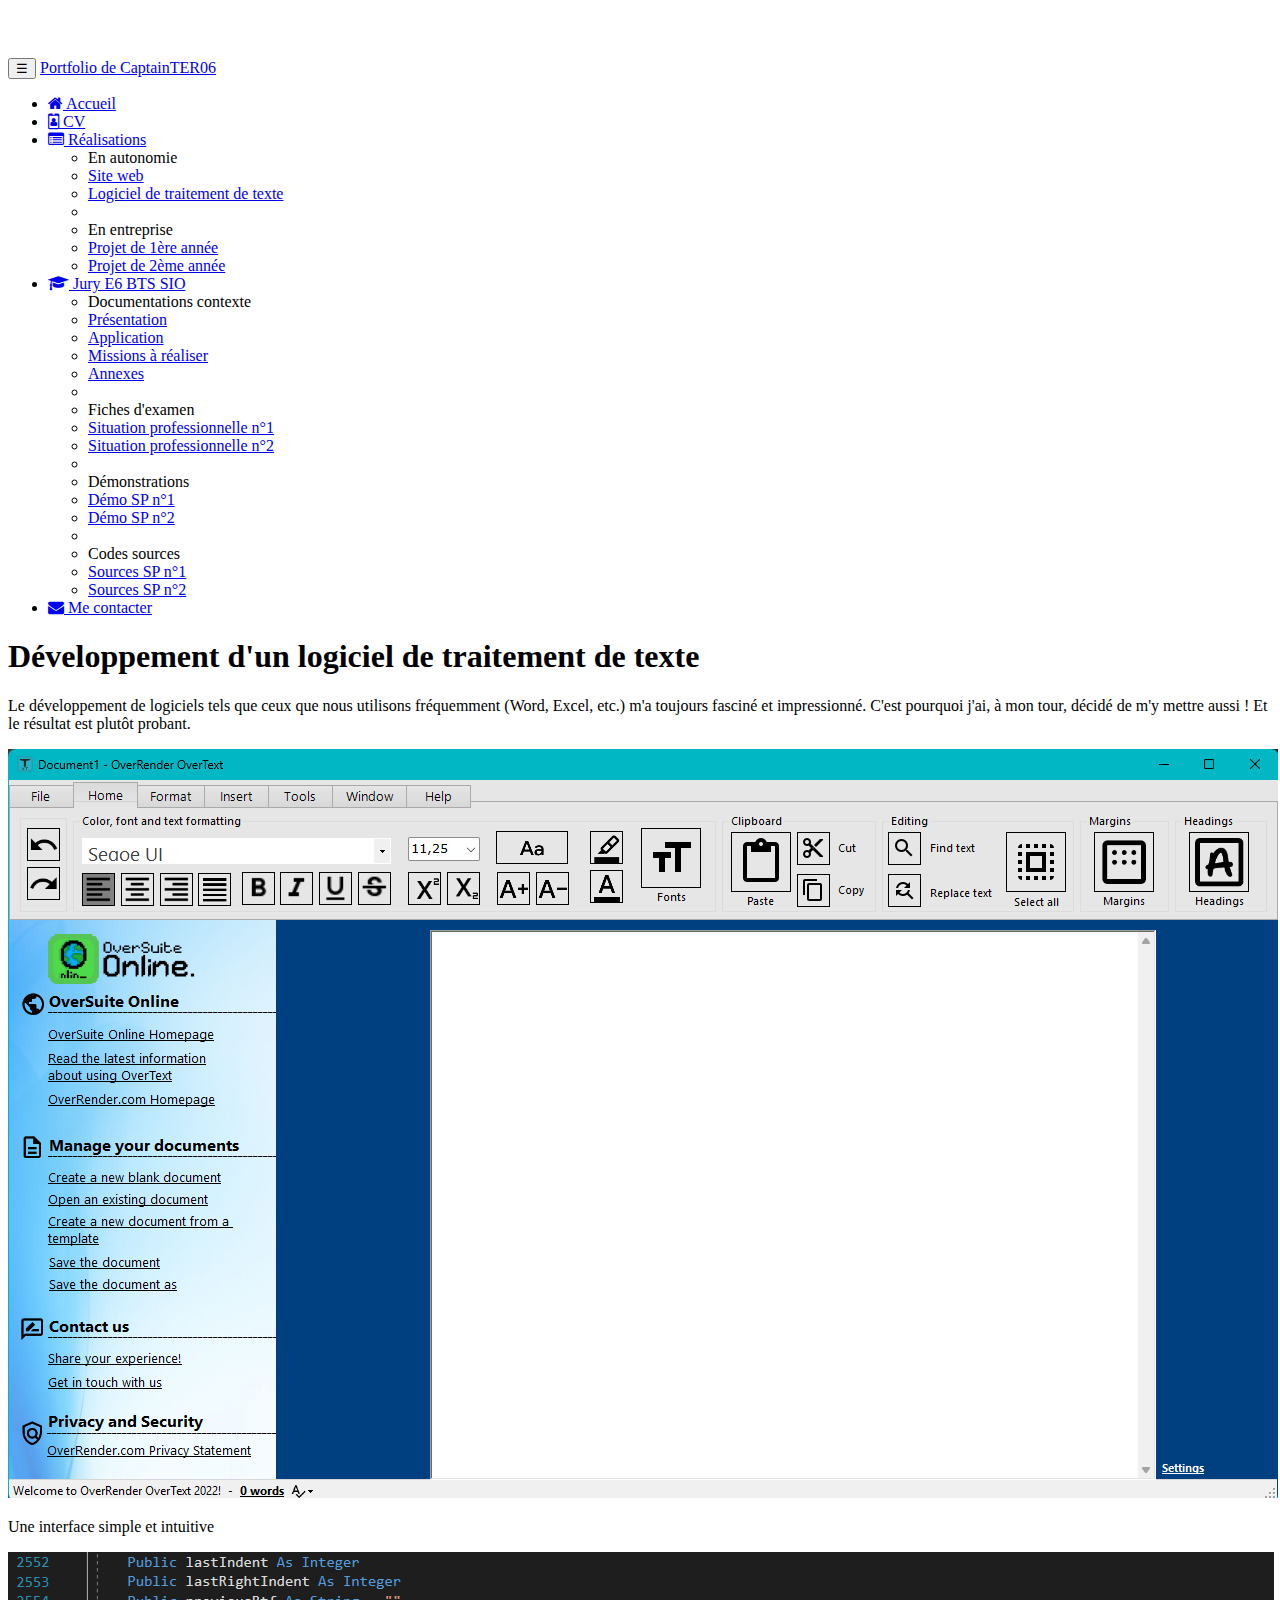
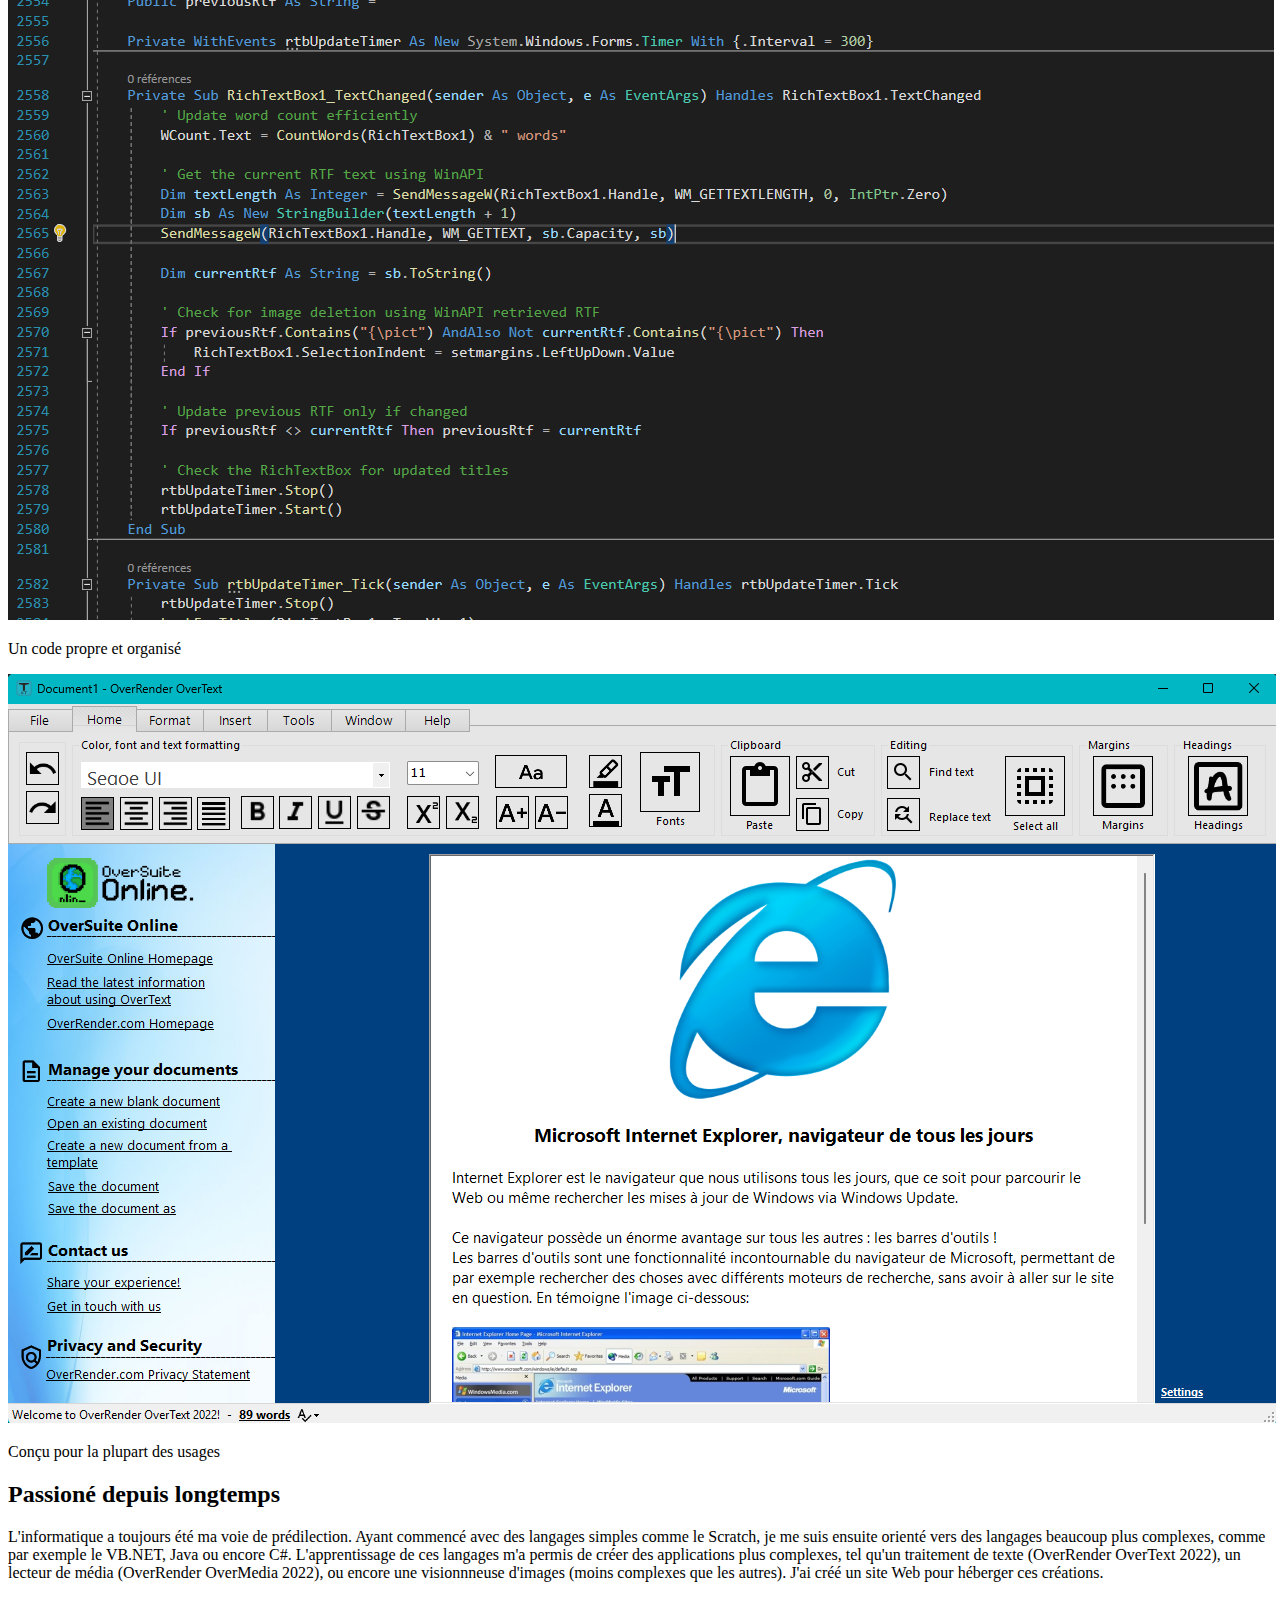
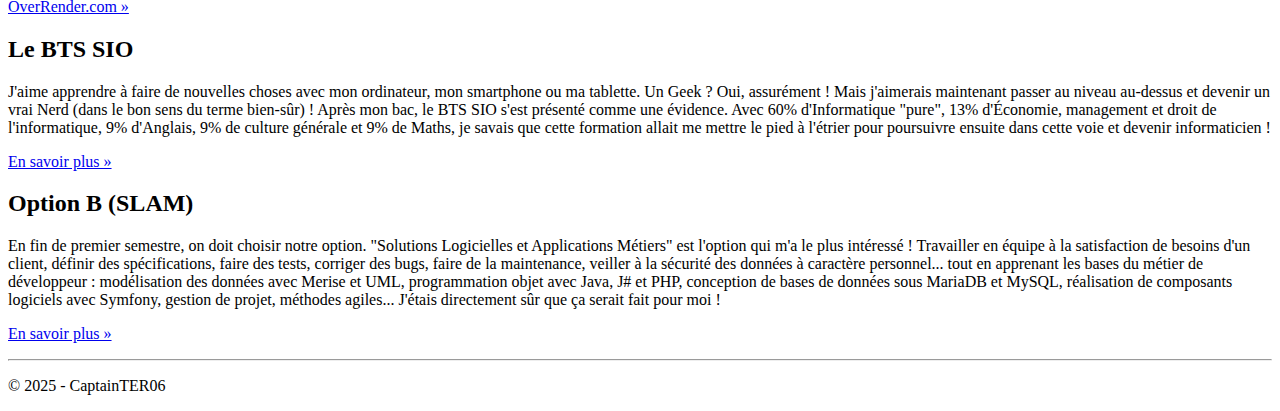
<file: pages/overtext.html>
<!DOCTYPE html>
<html>
    <head>
        <title>Développement d'un logiciel de traitement de texte</title>
        <meta charset="UTF-8">
        <meta name="viewport" content="width=device-width, initial-scale=1.0">

        <link href="https://maxcdn.bootstrapcdn.com/font-awesome/4.7.0/css/font-awesome.min.css" rel="stylesheet">

        <link rel="stylesheet" href="https://cdn.jsdelivr.net/npm/bootstrap@4.6.0/dist/css/bootstrap.min.css" integrity="sha384-B0vP5xmATw1+K9KRQjQERJvTumQW0nPEzvF6L/Z6nronJ3oUOFUFpCjEUQouq2+l" crossorigin="anonymous">

        <link rel="stylesheet" href="../css/cv.css">
        <link rel="stylesheet" href="../css/realisations.css">

    </head>
    <body>
        <nav class="navbar navbar-dark bg-dark fixed-top navbar-expand-md">
            <div class="container">
                <button type="button" class="navbar-toggler" data-toggle="collapse" data-target="#navbar" aria-controls="navbar">
                    <span class="sr-only">Navigation raccourcie</span>☰
                </button>
                <a class="navbar-brand" href="../index.html">Portfolio de CaptainTER06</a>
                <div id="navbar" class="navbar-collapse collapse">
                    <ul class="nav navbar-nav">
                        <li class="nav-item">
                            <a href="../index.html" class="nav-link">
                                <span class="fa fa-home"></span> Accueil
                            </a>
                        </li>
                        <li class="nav-item">
                            <a href="../pages/cv.html" class="nav-link">
                                <span class="fa fa-id-badge"></span> CV
                            </a>
                        </li>
                        <li class="active dropdown nav-item">
                            <a href="#" class="dropdown-toggle nav-link" data-toggle="dropdown" role="button">
                                <span class="fa fa-list-alt"></span> Réalisations <span class="caret"></span>
                            </a>
                            <ul class="dropdown-menu" role="menu">
                                <li role="presentation" class="dropdown-header dropdown-item">En autonomie</li>
                                <li role="presentation" class="dropdown-item">
                                    <a role="menuitem" href="../pages/siteweb.html">Site web</a>
                                </li>
                                <li role="presentation" class="dropdown-item">
                                    <a role="menuitem" href="#">Logiciel de traitement de texte</a>
                                </li>
                                <li role="presentation" class="dropdown-divider"></li>
                                <li role="presentation" class="dropdown-header dropdown-item">En entreprise</li>
                                <li role="presentation" class="dropdown-item">
                                    <a role="menuitem" href="#">Projet de 1ère année</a>
                                </li>
                                <li role="presentation" class="dropdown-item">
                                    <a role="menuitem" href="#">Projet de 2ème année</a>
                                </li>
                            </ul>
                        </li>
                        <li class="dropdown nav-item">
                            <a href="#" class="dropdown-toggle nav-link"
                               data-toggle="dropdown" role="button">
                                <span class="fa fa-graduation-cap"></span>
                                Jury E6 BTS SIO
                                <span class="caret"></span>
                            </a>
                            <ul class="dropdown-menu" role="menu">
                                <li class="dropdown-header dropdown-item" role="presentation">
                                    Documentations contexte</li>
                                <li role="presentation" class="dropdown-item">
                                    <a role="menuitem" href="#">Présentation</a></li>
                                <li role="presentation" class="dropdown-item">
                                    <a role="menuitem" href="#">Application</a></li>
                                <li role="presentation" class="dropdown-item">
                                    <a role="menuitem" href="#">Missions à réaliser</a></li>
                                <li role="presentation" class="dropdown-item">
                                    <a role="menuitem" href="#">Annexes</a></li>
                                <li role="presentation" class="dropdown-divider"></li>
                                <li role="presentation" class="dropdown-header dropdown-item">
                                    Fiches d'examen</li>
                                <li role="presentation" class="dropdown-item">
                                    <a role="menuitem" href="#">Situation professionnelle n°1</a></li>
                                <li role="presentation" class="dropdown-item">
                                    <a role="menuitem" href="#">Situation professionnelle n°2</a></li>
                                <li role="presentation" class="dropdown-divider"></li>
                                <li role="presentation" class="dropdown-header dropdown-item">
                                    Démonstrations</li>
                                <li role="presentation" class="dropdown-item">
                                    <a role="menuitem" href="#">Démo SP n°1</a></li>
                                <li role="presentation" class="dropdown-item">
                                    <a role="menuitem" href="#">Démo SP n°2</a></li>
                                <li role="presentation" class="dropdown-divider"></li>
                                <li role="presentation" class="dropdown-header dropdown-item">
                                    Codes sources</li>
                                <li role="presentation" class="dropdown-item">
                                    <a role="menuitem" href="#">Sources SP n°1</a></li>
                                <li role="presentation" class="dropdown-item">
                                    <a role="menuitem" href="#">Sources SP n°2</a></li>
                            </ul>
                        </li>
                        <li class="nav-item">
                            <a href="../pages/cv.html#contactlinks" class="nav-link"><span class="fa fa-envelope"></span>
                                Me contacter
                            </a>
                        </li>
                    </ul>
                </div>
            </div>
        </nav>
        <section class="jumbotron text-center">
            <div class="container">
                <h1 class="jumbotron-heading">Développement d'un logiciel de traitement de texte</h1>
                <p class="lead text-muted">Le développement de logiciels tels que ceux que nous utilisons fréquemment (Word, Excel, etc.) m'a toujours fasciné et impressionné. C'est pourquoi j'ai, à mon tour, décidé de m'y mettre aussi ! Et le résultat est plutôt probant.
                </p>
            </div>
        </section>
        <div class="album py-5 bg-light center flex">
            <div class="container">
                <div class="row">
                    <div class="col-md-4">
                        <div class="card mb-4 shadow-sm">
                            <img class="card-img-top" src="../images/realisations/overtext1.png" alt="Interface principale">
                            <div class="card-body">
                                <p class="card-text">Une interface simple et intuitive</p>
                            </div>
                        </div>
                    </div>
                    <div class="col-md-4">
                        <div class="card mb-4 shadow-sm">
                            <img class="card-img-top" src="../images/realisations/overtext2.png"
                                 alt="Un code simple">
                            <div class="card-body">
                                <p class="card-text">Un code propre et organisé</p>
                            </div>
                        </div>
                    </div>
                    <div class="col-md-4">
                        <div class="card mb-4 shadow-sm">
                            <img class="card-img-top" src="../images/realisations/overtext3.png" alt="Conçu pour la plupart des usages">
                            <div class="card-body">
                                <p class="card-text">Conçu pour la plupart des usages</p>
                            </div>
                        </div>
                    </div>
                    
                </div>
            </div>
        </div>

        <footer>
            <div class="container">
                <div class="row">
                    <div class="col-lg-4">
                        <h2>Passioné depuis longtemps</h2>
                        <p>L'informatique a toujours été ma voie de prédilection. Ayant commencé avec des langages simples comme le Scratch, je me suis ensuite
                            orienté vers des langages beaucoup plus complexes, comme par exemple le VB.NET, Java ou encore C#.
                            L'apprentissage de ces langages m'a permis de créer des applications plus complexes, tel qu'un traitement de texte (OverRender OverText 2022),
                            un lecteur de média (OverRender OverMedia 2022), ou encore une visionnneuse d'images (moins complexes que les autres).
                            J'ai créé un site Web pour héberger ces créations.
                        </p>
                        <p><a class="btn btn-secondary" href="https://productredir.overrender.com/r/fromexternal/rlidOVHome?ln=en&site=portfolio" target="_blank"
                              role="button">OverRender.com »</a>
                        </p>
                    </div>
                    <div class="col-lg-4">
                        <h2>Le BTS SIO</h2>
                        <p>J'aime apprendre à faire
                            de nouvelles choses avec mon ordinateur, mon smartphone ou ma tablette. Un
                            Geek ? Oui, assurément ! Mais j'aimerais maintenant passer au niveau au-dessus
                            et devenir un vrai Nerd (dans le bon sens du terme bien-sûr) ! Après mon bac, le BTS
                            SIO s'est présenté comme une évidence. Avec 60% d'Informatique "pure", 13%
                            d'Économie, management et droit de l'informatique, 9% d'Anglais, 9% de culture
                            générale et 9% de Maths, je savais que cette formation allait me mettre le
                            pied à l'étrier pour poursuivre ensuite dans cette voie et devenir
                            informaticien !
                        </p>
                        <p><a class="btn btn-secondary" href="https://fr.wikipedia.org/wiki/Brevet_de_technicien_supérieur_-_Services_informatiques_aux_organisations"
                              target="_blank" role="button">En savoir plus »</a>
                        </p>
                    </div>
                    <div class="col-lg-4">
                        <h2>Option B (SLAM)</h2>
                        <p>En fin de premier semestre, on doit choisir notre option. "Solutions
                            Logicielles et Applications Métiers" est l'option qui m'a le plus intéressé&nbsp;!
                            Travailler en équipe à la satisfaction de besoins d'un client, définir des
                            spécifications, faire des tests, corriger des bugs, faire de la maintenance,
                            veiller à la sécurité des données à caractère personnel... tout en apprenant
                            les bases du métier de développeur : modélisation des données
                            avec Merise et UML, programmation objet avec Java, J# et PHP, conception
                            de bases de données sous MariaDB et MySQL, réalisation de
                            composants logiciels avec Symfony, gestion de projet, méthodes agiles...
                            J'étais directement sûr que ça serait fait pour moi !
                        </p>
                        <p><a class="btn btn-secondary" href="https://www.onisep.fr/Ressources/Univers-Formation/Formations/Post-bac/bts-services-informatiques-aux-organisations-option-b-solutions-logicielles-et-applications-metiers" target="_blank"
                              role="button">En savoir plus »</a>
                        </p>
                    </div>
                </div>
                <hr>
                <p class="text-center" id="copyright">© 2025 - CaptainTER06</p>
            </div>

        </footer>

        <script src="https://cdn.jsdelivr.net/npm/jquery@3.5.1/dist/jquery.slim.min.js" integrity="sha384-DfXdz2htPH0lsSSs5nCTpuj/zy4C+OGpamoFVy38MVBnE+IbbVYUew+OrCXaRkfj" crossorigin="anonymous"></script>
        <script src="https://cdn.jsdelivr.net/npm/bootstrap@4.6.2/dist/js/bootstrap.bundle.min.js" integrity="sha384-Fy6S3B9q64WdZWQUiU+q4/2Lc9npb8tCaSX9FK7E8HnRr0Jz8D6OP9dO5Vg3Q9ct" crossorigin="anonymous"></script>

    </body>
</html>
</file>
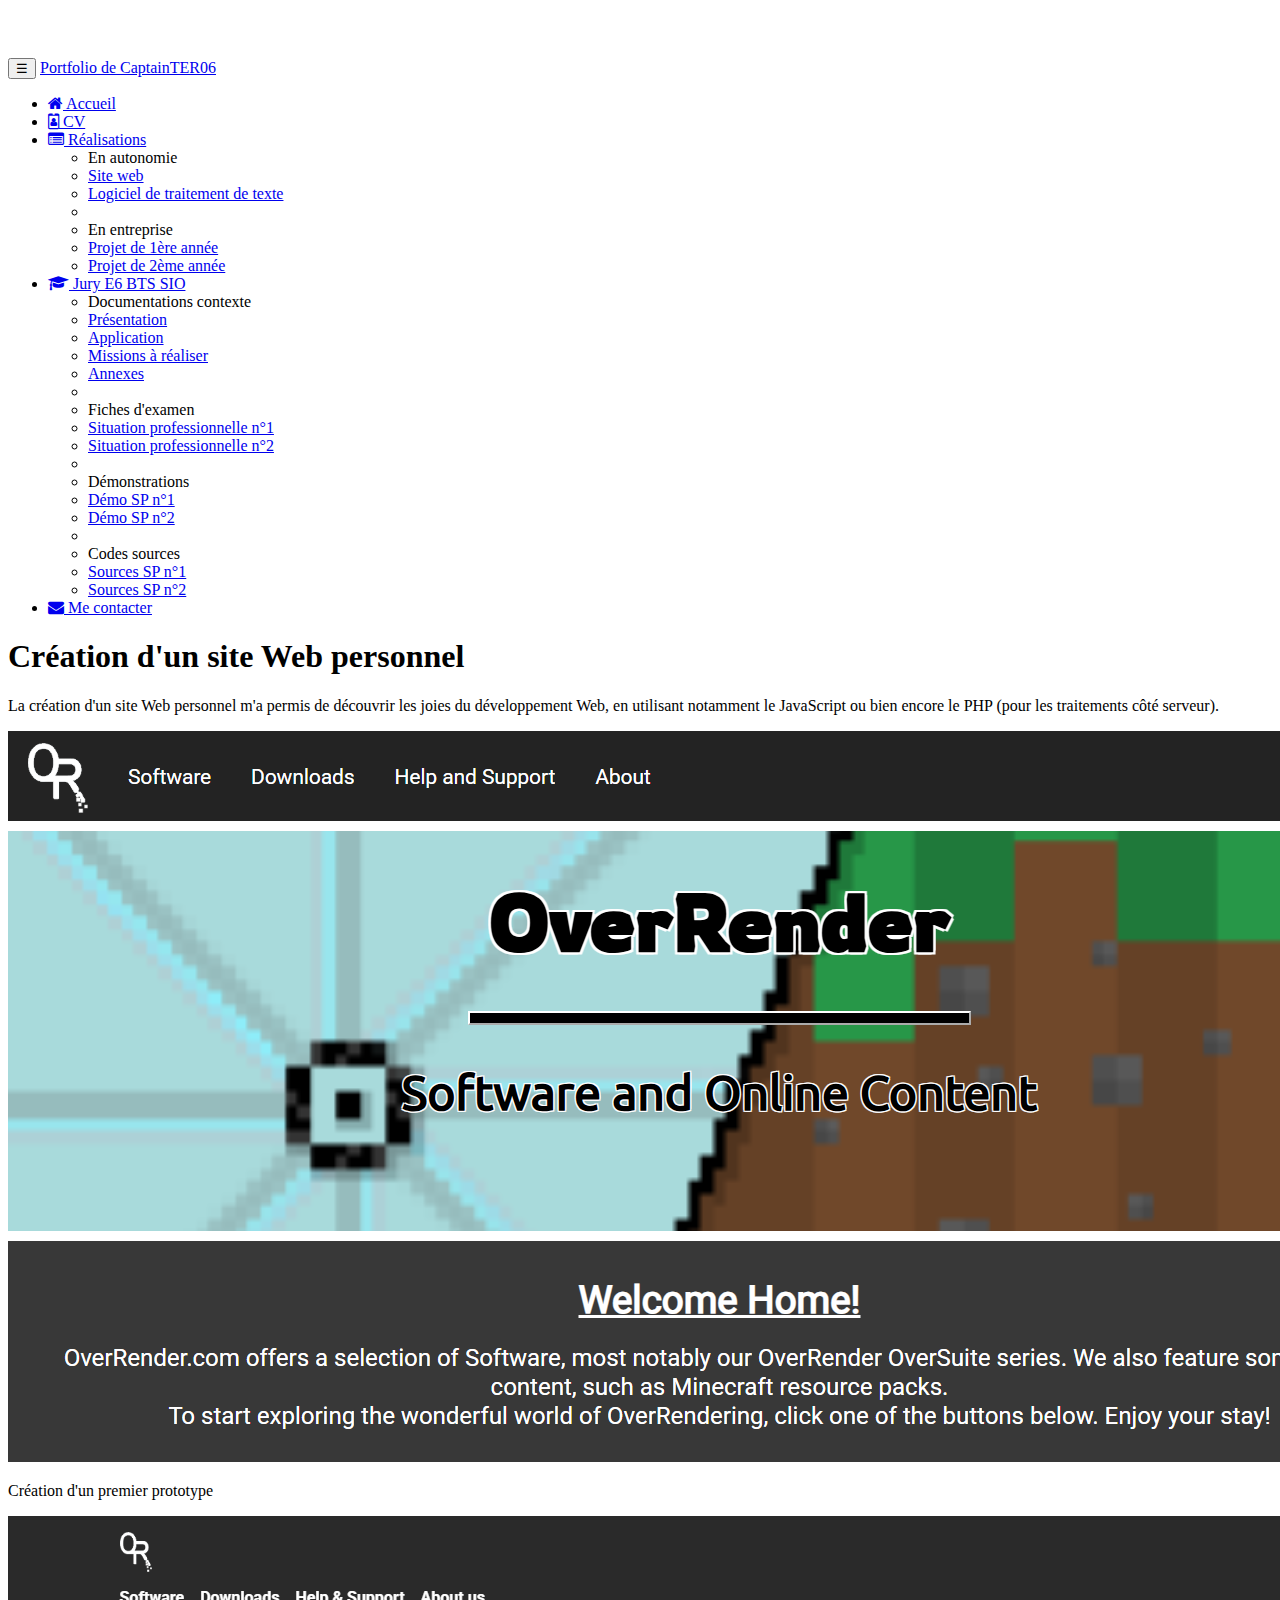
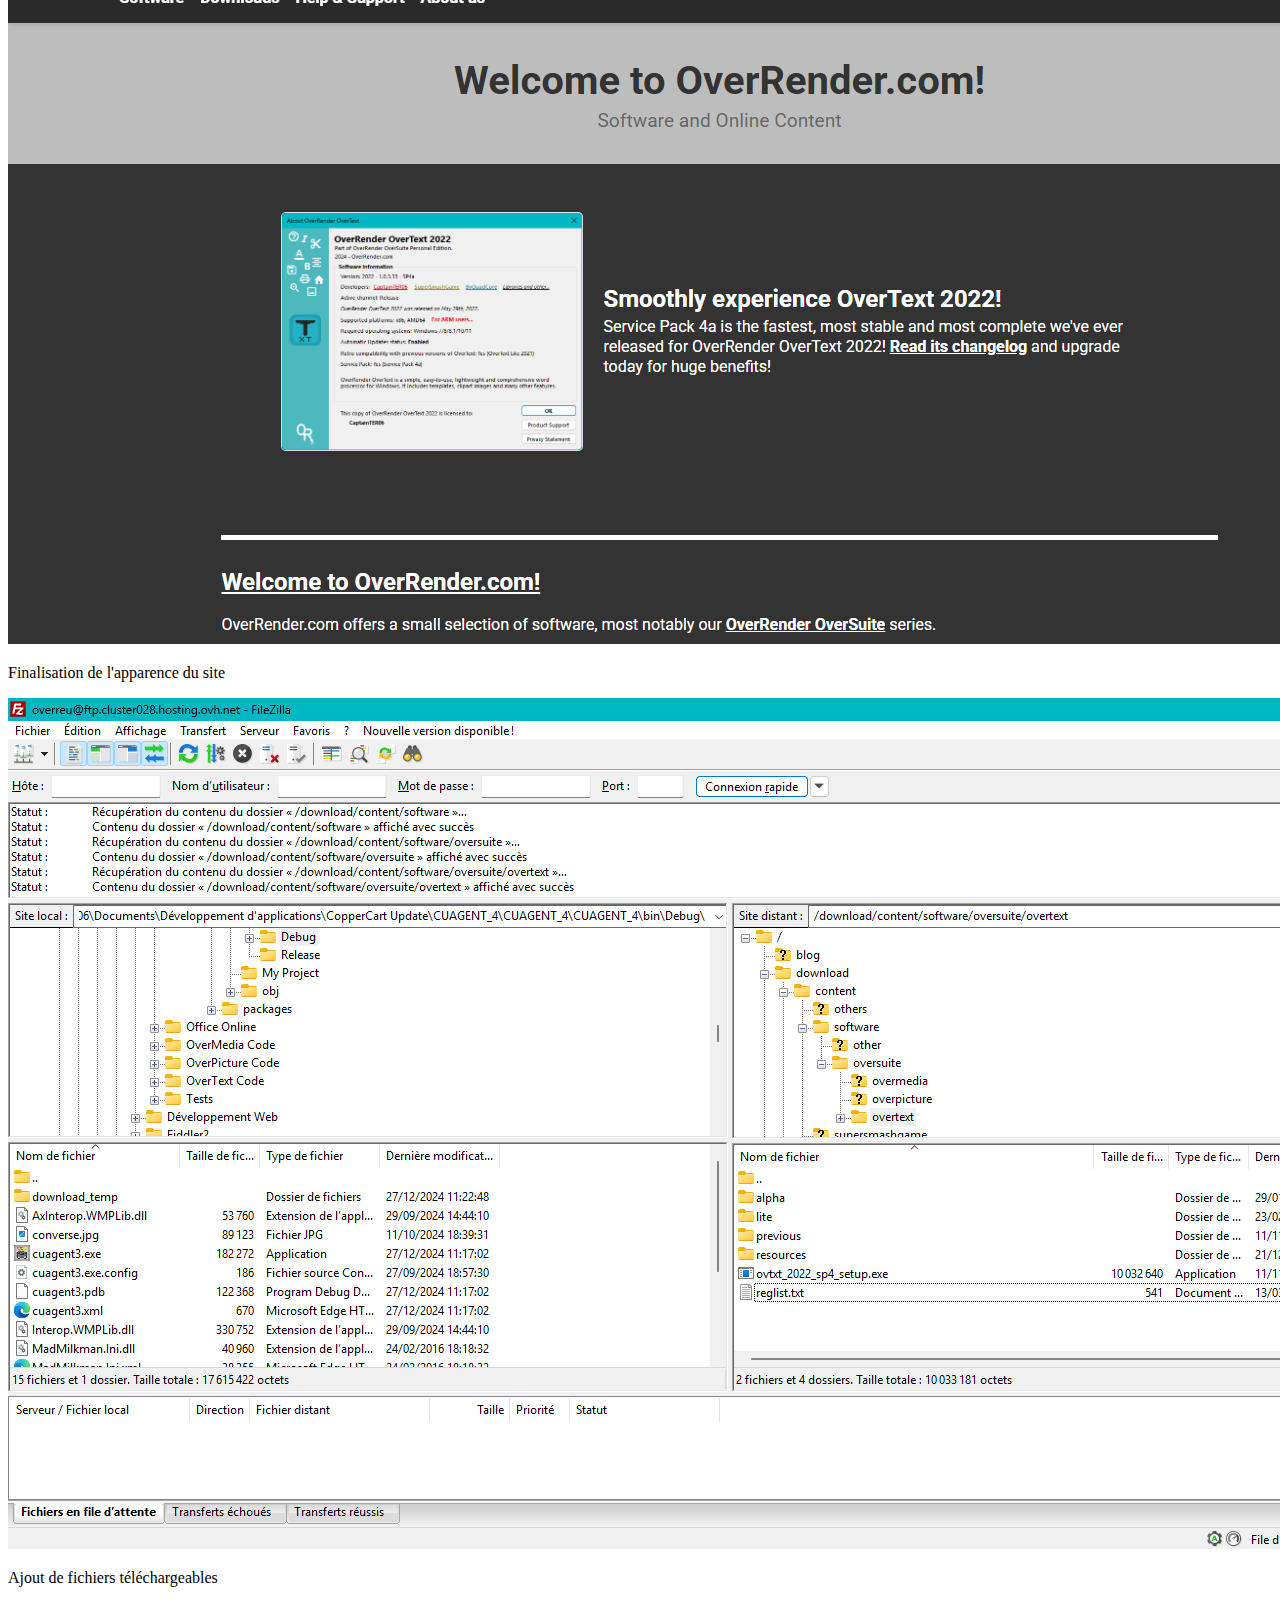
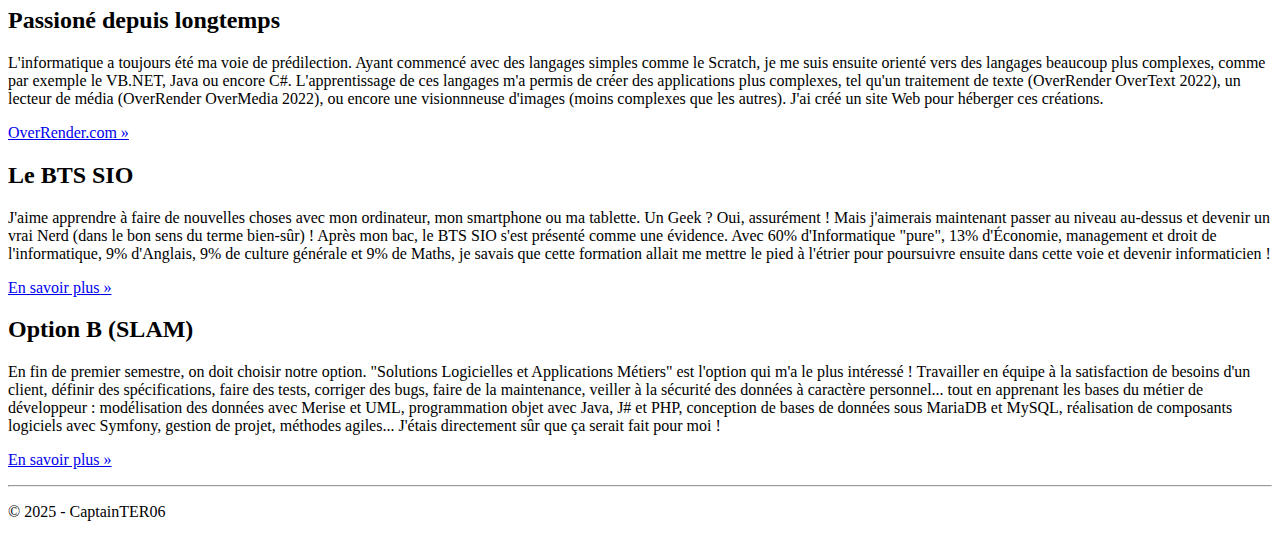
<file: pages/siteweb.html>
<!DOCTYPE html>
<html>
    <head>
        <title>Création d'un site Web personnel</title>
        <meta charset="UTF-8">
        <meta name="viewport" content="width=device-width, initial-scale=1.0">

        <link href="https://maxcdn.bootstrapcdn.com/font-awesome/4.7.0/css/font-awesome.min.css" rel="stylesheet">

        <link rel="stylesheet" href="https://cdn.jsdelivr.net/npm/bootstrap@4.6.0/dist/css/bootstrap.min.css" integrity="sha384-B0vP5xmATw1+K9KRQjQERJvTumQW0nPEzvF6L/Z6nronJ3oUOFUFpCjEUQouq2+l" crossorigin="anonymous">

        <link rel="stylesheet" href="../css/cv.css">
        <link rel="stylesheet" href="../css/realisations.css">

    </head>
    <body>
        <nav class="navbar navbar-dark bg-dark fixed-top navbar-expand-md">
            <div class="container">
                <button type="button" class="navbar-toggler" data-toggle="collapse" data-target="#navbar" aria-controls="navbar">
                    <span class="sr-only">Navigation raccourcie</span>☰
                </button>
                <a class="navbar-brand" href="../index.html">Portfolio de CaptainTER06</a>
                <div id="navbar" class="navbar-collapse collapse">
                    <ul class="nav navbar-nav">
                        <li class="nav-item">
                            <a href="../index.html" class="nav-link">
                                <span class="fa fa-home"></span> Accueil
                            </a>
                        </li>
                        <li class="nav-item">
                            <a href="../pages/cv.html" class="nav-link">
                                <span class="fa fa-id-badge"></span> CV
                            </a>
                        </li>
                        <li class="active dropdown nav-item">
                            <a href="#" class="dropdown-toggle nav-link" data-toggle="dropdown" role="button">
                                <span class="fa fa-list-alt"></span> Réalisations <span class="caret"></span>
                            </a>
                            <ul class="dropdown-menu" role="menu">
                                <li role="presentation" class="dropdown-header dropdown-item">En autonomie</li>
                                <li role="presentation" class="dropdown-item">
                                    <a role="menuitem" href="siteweb.html">Site web</a>
                                </li>
                                <li role="presentation" class="dropdown-item">
                                    <a role="menuitem" href="overtext.html">Logiciel de traitement de texte</a>
                                </li>
                                <li role="presentation" class="dropdown-divider"></li>
                                <li role="presentation" class="dropdown-header dropdown-item">En entreprise</li>
                                <li role="presentation" class="dropdown-item">
                                    <a role="menuitem" href="#">Projet de 1ère année</a>
                                </li>
                                <li role="presentation" class="dropdown-item">
                                    <a role="menuitem" href="#">Projet de 2ème année</a>
                                </li>
                            </ul>
                        </li>
                        <li class="dropdown nav-item">
                            <a href="#" class="dropdown-toggle nav-link"
                               data-toggle="dropdown" role="button">
                                <span class="fa fa-graduation-cap"></span>
                                Jury E6 BTS SIO
                                <span class="caret"></span>
                            </a>
                            <ul class="dropdown-menu" role="menu">
                                <li class="dropdown-header dropdown-item" role="presentation">
                                    Documentations contexte</li>
                                <li role="presentation" class="dropdown-item">
                                    <a role="menuitem" href="#">Présentation</a></li>
                                <li role="presentation" class="dropdown-item">
                                    <a role="menuitem" href="#">Application</a></li>
                                <li role="presentation" class="dropdown-item">
                                    <a role="menuitem" href="#">Missions à réaliser</a></li>
                                <li role="presentation" class="dropdown-item">
                                    <a role="menuitem" href="#">Annexes</a></li>
                                <li role="presentation" class="dropdown-divider"></li>
                                <li role="presentation" class="dropdown-header dropdown-item">
                                    Fiches d'examen</li>
                                <li role="presentation" class="dropdown-item">
                                    <a role="menuitem" href="#">Situation professionnelle n°1</a></li>
                                <li role="presentation" class="dropdown-item">
                                    <a role="menuitem" href="#">Situation professionnelle n°2</a></li>
                                <li role="presentation" class="dropdown-divider"></li>
                                <li role="presentation" class="dropdown-header dropdown-item">
                                    Démonstrations</li>
                                <li role="presentation" class="dropdown-item">
                                    <a role="menuitem" href="#">Démo SP n°1</a></li>
                                <li role="presentation" class="dropdown-item">
                                    <a role="menuitem" href="#">Démo SP n°2</a></li>
                                <li role="presentation" class="dropdown-divider"></li>
                                <li role="presentation" class="dropdown-header dropdown-item">
                                    Codes sources</li>
                                <li role="presentation" class="dropdown-item">
                                    <a role="menuitem" href="#">Sources SP n°1</a></li>
                                <li role="presentation" class="dropdown-item">
                                    <a role="menuitem" href="#">Sources SP n°2</a></li>
                            </ul>
                        </li>
                        <li class="nav-item">
                            <a href="../pages/cv.html#contactlinks" class="nav-link"><span class="fa fa-envelope"></span>
                                Me contacter
                            </a>
                        </li>
                    </ul>
                </div>
            </div>
        </nav>
        <section class="jumbotron text-center">
            <div class="container">
                <h1 class="jumbotron-heading">Création d'un site Web personnel</h1>
                <p class="lead text-muted">La création d'un site Web personnel m'a permis de découvrir les joies du développement Web, en utilisant notamment le JavaScript ou bien encore le PHP (pour les traitements côté serveur).
                </p>
            </div>
        </section>
        <div class="album py-5 bg-light">
            <div class="container">
                <div class="row">
                    <div class="col-md-4">
                        <div class="card mb-4 shadow-sm">
                            <img class="card-img-top" src="../images/realisations/sweb1.png" alt="Prototype">
                            <div class="card-body">
                                <p class="card-text">Création d'un premier prototype</p>
                            </div>
                        </div>
                    </div>
                    <div class="col-md-4">
                        <div class="card mb-4 shadow-sm">
                            <img class="card-img-top" src="../images/realisations/sweb2.png"
                                 alt="Apparence finalisée">
                            <div class="card-body">
                                <p class="card-text">Finalisation de l'apparence du site</p>
                            </div>
                        </div>
                    </div>
                    <div class="col-md-4">
                        <div class="card mb-4 shadow-sm">
                            <img class="card-img-top" src="../images/realisations/sweb3.png" alt="Fichiers téléchargeables">
                            <div class="card-body">
                                <p class="card-text">Ajout de fichiers téléchargeables</p>
                            </div>
                        </div>
                    </div>
                </div>
            </div>
        </div>

        <footer>
            <div class="container">
                <div class="row">
                    <div class="col-lg-4">
                        <h2>Passioné depuis longtemps</h2>
                        <p>L'informatique a toujours été ma voie de prédilection. Ayant commencé avec des langages simples comme le Scratch, je me suis ensuite
                            orienté vers des langages beaucoup plus complexes, comme par exemple le VB.NET, Java ou encore C#.
                            L'apprentissage de ces langages m'a permis de créer des applications plus complexes, tel qu'un traitement de texte (OverRender OverText 2022),
                            un lecteur de média (OverRender OverMedia 2022), ou encore une visionnneuse d'images (moins complexes que les autres).
                            J'ai créé un site Web pour héberger ces créations.
                        </p>
                        <p><a class="btn btn-secondary" href="https://productredir.overrender.com/r/fromexternal/rlidOVHome?ln=en&site=portfolio" target="_blank"
                              role="button">OverRender.com »</a>
                        </p>
                    </div>
                    <div class="col-lg-4">
                        <h2>Le BTS SIO</h2>
                        <p>J'aime apprendre à faire
                            de nouvelles choses avec mon ordinateur, mon smartphone ou ma tablette. Un
                            Geek ? Oui, assurément ! Mais j'aimerais maintenant passer au niveau au-dessus
                            et devenir un vrai Nerd (dans le bon sens du terme bien-sûr) ! Après mon bac, le BTS
                            SIO s'est présenté comme une évidence. Avec 60% d'Informatique "pure", 13%
                            d'Économie, management et droit de l'informatique, 9% d'Anglais, 9% de culture
                            générale et 9% de Maths, je savais que cette formation allait me mettre le
                            pied à l'étrier pour poursuivre ensuite dans cette voie et devenir
                            informaticien !
                        </p>
                        <p><a class="btn btn-secondary" href="https://fr.wikipedia.org/wiki/Brevet_de_technicien_supérieur_-_Services_informatiques_aux_organisations"
                              target="_blank" role="button">En savoir plus »</a>
                        </p>
                    </div>
                    <div class="col-lg-4">
                        <h2>Option B (SLAM)</h2>
                        <p>En fin de premier semestre, on doit choisir notre option. "Solutions
                            Logicielles et Applications Métiers" est l'option qui m'a le plus intéressé&nbsp;!
                            Travailler en équipe à la satisfaction de besoins d'un client, définir des
                            spécifications, faire des tests, corriger des bugs, faire de la maintenance,
                            veiller à la sécurité des données à caractère personnel... tout en apprenant
                            les bases du métier de développeur : modélisation des données
                            avec Merise et UML, programmation objet avec Java, J# et PHP, conception
                            de bases de données sous MariaDB et MySQL, réalisation de
                            composants logiciels avec Symfony, gestion de projet, méthodes agiles...
                            J'étais directement sûr que ça serait fait pour moi !
                        </p>
                        <p><a class="btn btn-secondary" href="https://www.onisep.fr/Ressources/Univers-Formation/Formations/Post-bac/bts-services-informatiques-aux-organisations-option-b-solutions-logicielles-et-applications-metiers" target="_blank"
                              role="button">En savoir plus »</a>
                        </p>
                    </div>
                </div>
                <hr>
                <p class="text-center" id="copyright">© 2025 - CaptainTER06</p>
            </div>

        </footer>

        <script src="https://cdn.jsdelivr.net/npm/jquery@3.5.1/dist/jquery.slim.min.js" integrity="sha384-DfXdz2htPH0lsSSs5nCTpuj/zy4C+OGpamoFVy38MVBnE+IbbVYUew+OrCXaRkfj" crossorigin="anonymous"></script>
        <script src="https://cdn.jsdelivr.net/npm/bootstrap@4.6.2/dist/js/bootstrap.bundle.min.js" integrity="sha384-Fy6S3B9q64WdZWQUiU+q4/2Lc9npb8tCaSX9FK7E8HnRr0Jz8D6OP9dO5Vg3Q9ct" crossorigin="anonymous"></script>

    </body>
</html>
</file>
<file: css/profile.css>
#pfp {
    height: 80px;
    width: auto;
    margin-right: 20px;
}
</file>
<file: css/cv.css>
body { padding-top: 50px; }

.cadreCV { padding-bottom: 15px; background: white; }
/****************************************
* En-tête du CV
****************************************/
#cv-entete { margin-top: -45px; width: 100%;}

#cv-photo { width: 172px; height: 172px; border-radius: 50%; overflow: hidden; padding: 5px; background: #eee; display: inline-block; }

#cv-photo img { width: 160px; height: 160px; border-radius: 50%; }

#cv-intro h1 { margin: 0; padding: 0; font-size: 2.4em; font-weight: 700; letter-spacing: -1px;}

#cv-intro h1 span { color: rgb(226,0,26); }

#cv-intro::after { background: url('../images/ligne.png'); width: 100%; height: 3px; margin-top: 15px; content: ''; display: block;}

/****************************************
* Rubriques
****************************************/
.rubrique { margin-bottom: 15px; }
.rubrique h2 { color: rgb(226,0,26); }
.rubrique h2::before{ margin-right: 5px; }
.rubrique p{ font-size: 1.3em; line-height: 1.5em; }

/******************************************
* Parcours scolaire
******************************************/
#parcours { margin-top: 20px; position: relative; padding: 1em 0; list-style: none; }
#parcours::before { width: 5px; height: 100%; position: absolute; left: 7.8px; top: 0;
 display: block; background: linear-gradient(to bottom, #ffffff 0%,
 #E2001A 7%, #E2001A, #ffffff 100%); content:""; }
#parcours li { width: 100%; z-index: 2; position: relative; float: left; }
#parcours .date .glyphicon-record::before { background: #FFFFFF; color: #555; }
#parcours .date { width: 75px; background-color: rgba(0, 0, 0, 0); font-size: 1.5em;
 font-weight: 700; display: inline-block; }
#parcours .details { width: 325px; display: inline-block; background: #eee;
 position: relative; padding: 10px 10px 0 10px;
 border-bottom: 1px solid #ddd; margin: -4px -12px 20px 0; }
#parcours .details::after { content: ''; position: absolute; top: 15px; right: 0;
 left: -16px; height: 0; width: 0; border: solid transparent;
 border-right-color: #eee; border-width: 8px;
 pointer-events: none; }
#parcours .details h3{ font-size: 1.5em; margin: 0; padding: 0; font-weight: 700; }
#parcours .details p{ font-size: 1.3em; margin-top: 5px; padding: 0; }
/* Pour empêcher la déformation du parcours scolaire selon la STA */
@media (min-width: 500px) { #parcours .date { width: 20%; }
 #parcours .details { width: 80%; }
}
@media (min-width: 768px) { #parcours .date { width: 25%; }
 #parcours .details { width: 75%; }
}
@media (min-width: 992px) { #parcours .date { width: 17%; }
 #parcours .details { width: 83%; }
}
@media (min-width: 1200px) { #parcours .date { width: 13%; }
 #parcours .details { width: 87%; }
}

/******************************************
* Expériences professionnelles
******************************************/
.experience { display:flex; margin-bottom: 15px; }
.experience .lieu { font-size: 1.1em; font-weight: bold; }
.experience .date { font-size: 1em; opacity: 0.7; }
.experience .profession { font-size: 1.45em; font-weight: bold; margin-top: -6px; }
.experience .details { font-size: 1.2em; line-height: 1.5em; }

/******************************************
* Me contacter
******************************************/
.meContacter { clear: both; }
.meContacter .details { width: 100%; margin-left: 10px; margin-top: 3px; font-size: 1.5em; font-weight: 700; justify-content: space-between;}
.contact-icon { filter: grayscale(1); -webkit-filter: grayscale(1); -moz-filter: grayscale(1); -ms-filter: grayscale(1); -o-filter: grayscale(1); height: 32px; width: 32px; margin: 2px 0; }
.meContacter a, .meContacter a:hover { text-decoration: none; color: black; }
.meContacter a:hover>img { filter: grayscale(0); -webkit-filter: grayscale(0); -moz-filter: grayscale(0); -ms-filter: grayscale(0); -o-filter: grayscale(0); }

/******************************************
* Compétences
******************************************/
#competences .container {
 display: flex; flex-direction: row; justify-content: space-between; }
#competences .container .libelle { font-size: 1.3em; }
#competences .container .classement {
 background: scroll transparent url(../images/Red-Rating-Stars.png) no-repeat;
 width: 160px; height: 27px; }
#competences .container .classement0 { background-position: 0 -142px; }
#competences .container .classement1 { background-position: 0 -112px; }
#competences .container .classement2 { background-position: 0 -84px; }
#competences .container .classement3 { background-position: 0 -56px; }
#competences .container .classement4 { background-position: 0 -28px; }
#competences .container .classement5 { background-position: 0 0px; }

/******************************************
* Compétences
******************************************/
.italictext {font-style :italic;}
</file>
<file: css/realisations.css>
.bd-placeholder-img { font-size: 1.125rem; text-anchor: middle; -webkit-user-select: none;
 -moz-user-select: none; -ms-user-select: none; user-select: none; }
@media (min-width: 768px) {
 .bd-placeholder-img-lg { font-size: 3.5rem; }
}
.jumbotron { margin-bottom: 0px; }
</file>
